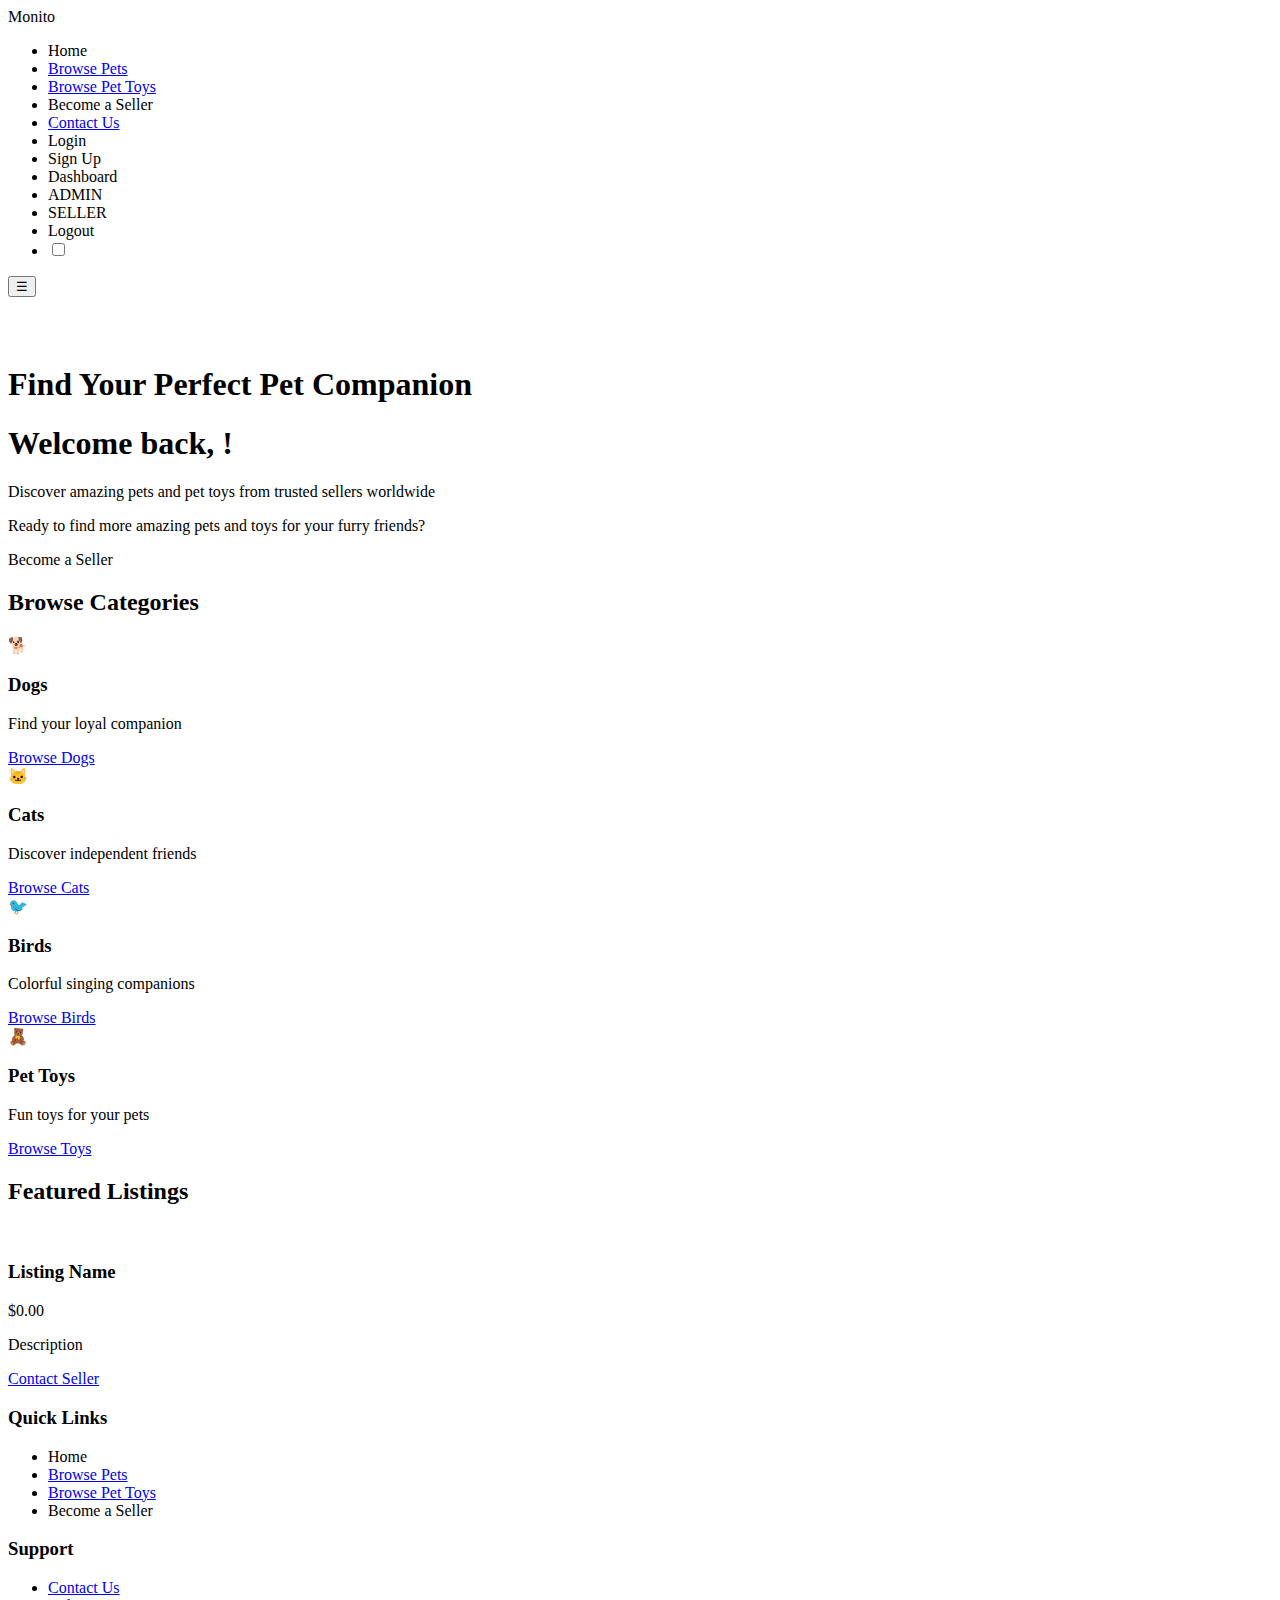
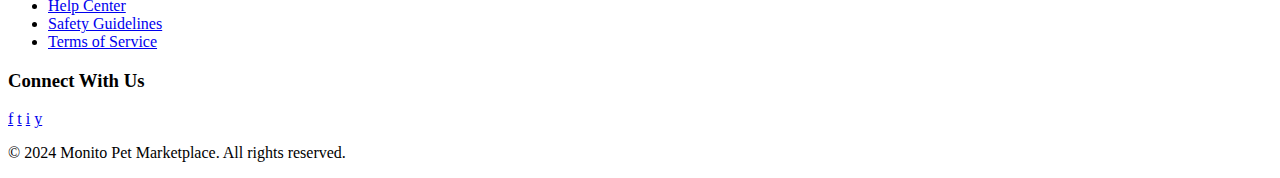
<file: src/main/resources/templates/index.html>
<!DOCTYPE html>
<html lang="en" data-theme="light" xmlns:th="http://www.thymeleaf.org">
<head>
    <meta charset="UTF-8">
    <meta name="viewport" content="width=device-width, initial-scale=1.0">
    <title>Monito - Pet Marketplace</title>
    <link rel="stylesheet" th:href="@{/styles.css}">
</head>
<body>
<header>
    <nav class="container">
        <a th:href="@{/}" class="logo">Monito</a>
        <ul class="nav-links">
            <li><a th:href="@{/}">Home</a></li>
            <li><a href="#">Browse Pets</a></li>
            <li><a href="#">Browse Pet Toys</a></li>
            <li><a th:href="@{/become-seller}">Become a Seller</a></li>
            <li><a href="#">Contact Us</a></li>
            <!-- Show different nav items based on login status -->
            <li th:if="${!isLoggedIn}"><a th:href="@{/login}">Login</a></li>
            <li th:if="${!isLoggedIn}"><a th:href="@{/signup}">Sign Up</a></li>
            <li th:if="${isLoggedIn && isSeller}"><a th:href="@{/dashboard}">Dashboard</a></li>
            <li th:if="${isAdmin}"><span class="admin-badge">ADMIN</span></li>
            <li th:if="${isSeller}"><a th:href="@{/dashboard}" class="seller-badge" style="text-decoration: none;">SELLER</a></li>
            <li th:if="${isLoggedIn}"><a th:href="@{/logout}">Logout</a></li>
            <li>
                <label class="theme-toggle">
                    <input type="checkbox" id="theme-switch">
                    <span class="slider"></span>
                </label>
            </li>
        </ul>
        <button class="mobile-menu-toggle">☰</button>
    </nav>
</header>

<main>
    <!-- Success Message (after login) -->
    <div th:if="${message}" class="alert alert-success" style="background-color: var(--accent-success); color: white; padding: 1rem; border-radius: 8px; margin: 1rem auto; max-width: 1200px; text-align: center;">
        <span th:text="${message}"></span>
    </div>

    <!-- Hero Section -->
    <section class="hero">
        <div class="container">
            <!-- Show different titles based on login status -->
            <h1 th:if="${!isLoggedIn}">Find Your Perfect Pet Companion</h1>
            <h1 th:if="${isLoggedIn}">Welcome back, <span th:text="${userName}"></span>!</h1>

            <p th:if="${!isLoggedIn}">Discover amazing pets and pet toys from trusted sellers worldwide</p>
            <p th:if="${isLoggedIn}">Ready to find more amazing pets and toys for your furry friends?</p>

            <a th:href="@{/become-seller}" class="btn btn-secondary">Become a Seller</a>
        </div>
    </section>

    <!-- Categories Section -->
    <section class="categories">
        <div class="container">
            <h2 class="section-title">Browse Categories</h2>
            <div class="grid grid-4">
                <div class="card category-card">
                    <div class="category-icon">🐕</div>
                    <h3>Dogs</h3>
                    <p>Find your loyal companion</p>
                    <a href="#" class="btn btn-primary">Browse Dogs</a>
                </div>
                <div class="card category-card">
                    <div class="category-icon">🐱</div>
                    <h3>Cats</h3>
                    <p>Discover independent friends</p>
                    <a href="#" class="btn btn-primary">Browse Cats</a>
                </div>
                <div class="card category-card">
                    <div class="category-icon">🐦</div>
                    <h3>Birds</h3>
                    <p>Colorful singing companions</p>
                    <a href="#" class="btn btn-primary">Browse Birds</a>
                </div>
                <div class="card category-card">
                    <div class="category-icon">🧸</div>
                    <h3>Pet Toys</h3>
                    <p>Fun toys for your pets</p>
                    <a href="#" class="btn btn-primary">Browse Toys</a>
                </div>
            </div>
        </div>
    </section>

    <!-- Featured Listings -->
    <section class="featured">
        <div class="container">
            <h2 class="section-title">Featured Listings</h2>
            <div class="grid grid-3">
                <div class="card listing-card" th:each="item : ${listings}">
                    <div class="listing-image" th:if="${item.imagePaths}">
                        <img th:src="${#strings.arraySplit(item.imagePaths, ',')[0]}" th:alt="${item.name}" />
                    </div>
                    <h3 class="listing-title" th:text="${item.name}">Listing Name</h3>
                    <p class="listing-price" th:text="${'$' + #numbers.formatDecimal(item.price, 1, 'COMMA', 2, 'POINT')}">$0.00</p>
                    <p class="listing-description" th:text="${item.description}">Description</p>
                    <a href="#" class="btn btn-primary" th:text="${'Contact: ' + item.contact}">Contact Seller</a>
                </div>
            </div>
        </div>
    </section>
</main>

<footer>
    <div class="container">
        <div class="footer-content">
            <div class="footer-section">
                <h3>Quick Links</h3>
                <ul>
                    <li><a th:href="@{/}">Home</a></li>
                    <li><a href="#">Browse Pets</a></li>
                    <li><a href="#">Browse Pet Toys</a></li>
                    <li><a th:href="@{/become-seller}">Become a Seller</a></li>
                </ul>
            </div>
            <div class="footer-section">
                <h3>Support</h3>
                <ul>
                    <li><a href="#">Contact Us</a></li>
                    <li><a href="#">Help Center</a></li>
                    <li><a href="#">Safety Guidelines</a></li>
                    <li><a href="#">Terms of Service</a></li>
                </ul>
            </div>
            <div class="footer-section">
                <h3>Connect With Us</h3>
                <div class="social-icons">
                    <a href="#" class="social-icon">f</a>
                    <a href="#" class="social-icon">t</a>
                    <a href="#" class="social-icon">i</a>
                    <a href="#" class="social-icon">y</a>
                </div>
            </div>
        </div>
        <div class="footer-bottom">
            <p>&copy; 2024 Monito Pet Marketplace. All rights reserved.</p>
        </div>
    </div>
</footer>

<script>
    // Theme toggle functionality
    const themeSwitch = document.getElementById('theme-switch');
    const htmlElement = document.documentElement;

    themeSwitch.addEventListener('change', function() {
        if (this.checked) {
            htmlElement.setAttribute('data-theme', 'dark');
            localStorage.setItem('theme', 'dark');
        } else {
            htmlElement.setAttribute('data-theme', 'light');
            localStorage.setItem('theme', 'light');
        }
    });

    // Load saved theme
    const savedTheme = localStorage.getItem('theme') || 'light';
    htmlElement.setAttribute('data-theme', savedTheme);
    if (savedTheme === 'dark') {
        themeSwitch.checked = true;
    }
</script>
</body>
</html>
</file>
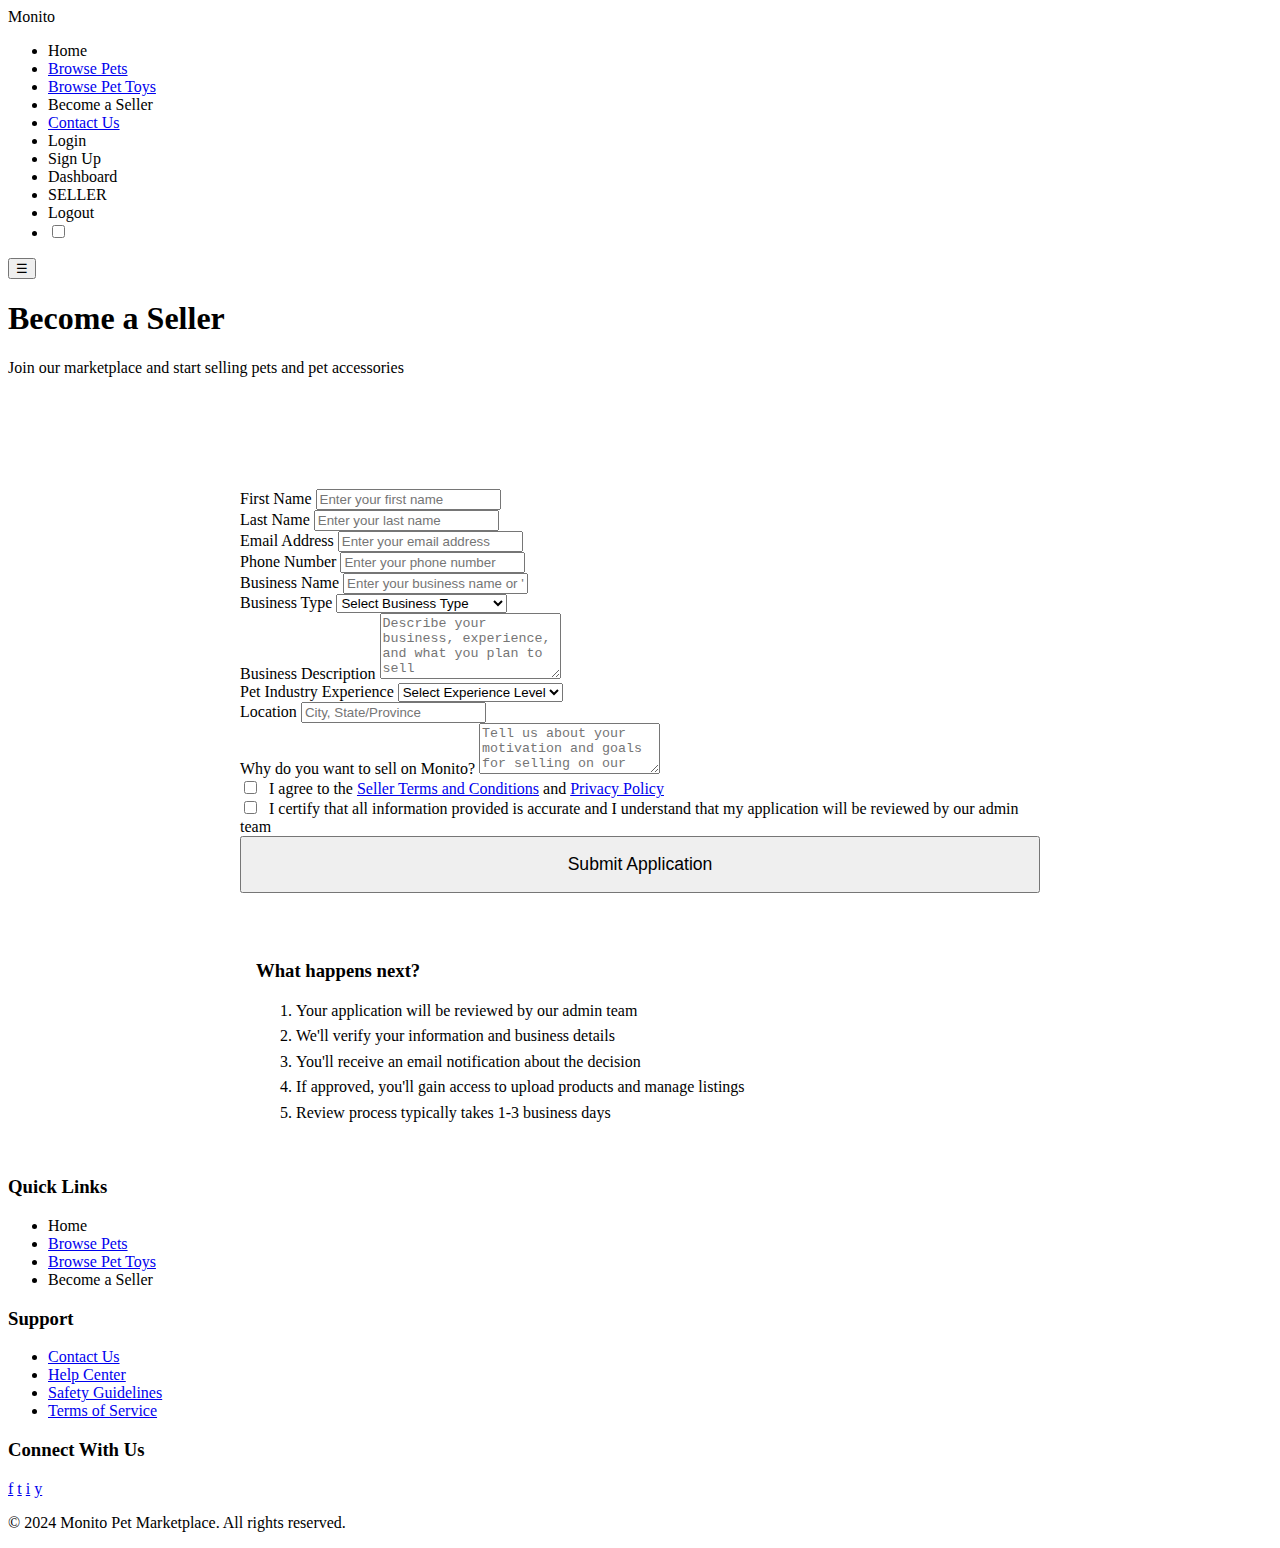
<file: src/main/resources/templates/become-seller.html>
<!DOCTYPE html>
<html lang="en" data-theme="light" xmlns:th="http://www.thymeleaf.org">
<head>
    <meta charset="UTF-8">
    <meta name="viewport" content="width=device-width, initial-scale=1.0">
    <title>Become a Seller - Monito</title>
    <link rel="stylesheet" th:href="@{/styles.css}">
</head>
<body>
<header>
    <nav class="container">
        <a th:href="@{/}" class="logo">Monito</a>
        <ul class="nav-links">
            <li><a th:href="@{/}">Home</a></li>
            <li><a href="#">Browse Pets</a></li>
            <li><a href="#">Browse Pet Toys</a></li>
            <li><a th:href="@{/become-seller}">Become a Seller</a></li>
            <li><a href="#">Contact Us</a></li>
            <li th:if="${!isLoggedIn}"><a th:href="@{/login}">Login</a></li>
            <li th:if="${!isLoggedIn}"><a th:href="@{/signup}">Sign Up</a></li>
            <li th:if="${isLoggedIn && isSeller}"><a th:href="@{/dashboard}">Dashboard</a></li>
            <li th:if="${isSeller}"><a th:href="@{/dashboard}" class="seller-badge" style="text-decoration: none;">SELLER</a></li>
            <li th:if="${isLoggedIn}"><a th:href="@{/logout}">Logout</a></li>
            <li>
                <label class="theme-toggle">
                    <input type="checkbox" id="theme-switch">
                    <span class="slider"></span>
                </label>
            </li>
        </ul>
        <button class="mobile-menu-toggle">☰</button>
    </nav>
</header>

<main>
    <section class="page-header">
        <div class="container">
            <h1 class="page-title">Become a Seller</h1>
            <p class="page-subtitle">Join our marketplace and start selling pets and pet accessories</p>
        </div>
    </section>

    <section class="main-content">
        <div class="container">
            <div class="card" style="max-width: 800px; margin: 0 auto;">

                <!-- Success Message -->
                <div th:if="${success}" class="alert alert-success" style="background-color: var(--accent-primary); color: white; padding: 1rem; border-radius: 8px; margin-bottom: 1rem; text-align: center;">
                    <span th:text="${success}"></span>
                </div>

                <!-- Error Message -->
                <div th:if="${error}" class="alert alert-error" style="background-color: var(--accent-secondary); color: white; padding: 1rem; border-radius: 8px; margin-bottom: 1rem; text-align: center;">
                    <span th:text="${error}"></span>
                </div>

                <form th:action="@{/submit-seller-application}" method="post">
                    <div class="form-group">
                        <label for="firstName">First Name</label>
                        <input type="text" id="firstName" name="firstName" class="form-control" required
                               placeholder="Enter your first name">
                    </div>

                    <div class="form-group">
                        <label for="lastName">Last Name</label>
                        <input type="text" id="lastName" name="lastName" class="form-control" required
                               placeholder="Enter your last name">
                    </div>

                    <div class="form-group">
                        <label for="email">Email Address</label>
                        <input type="email" id="email" name="email" class="form-control" required
                               placeholder="Enter your email address">
                    </div>

                    <div class="form-group">
                        <label for="phone">Phone Number</label>
                        <input type="tel" id="phone" name="phone" class="form-control" required
                               placeholder="Enter your phone number">
                    </div>

                    <div class="form-group">
                        <label for="businessName">Business Name</label>
                        <input type="text" id="businessName" name="businessName" class="form-control" required
                               placeholder="Enter your business name or 'Individual Seller'">
                    </div>

                    <div class="form-group">
                        <label for="businessType">Business Type</label>
                        <select id="businessType" name="businessType" class="form-control" required>
                            <option value="">Select Business Type</option>
                            <option value="individual">Individual Seller</option>
                            <option value="pet_shop">Pet Shop</option>
                            <option value="breeder">Pet Breeder</option>
                            <option value="rescue">Pet Rescue Organization</option>
                            <option value="veterinary">Veterinary Clinic</option>
                            <option value="other">Other</option>
                        </select>
                    </div>

                    <div class="form-group">
                        <label for="businessDescription">Business Description</label>
                        <textarea id="businessDescription" name="businessDescription" class="form-control" rows="4" required
                                  placeholder="Describe your business, experience, and what you plan to sell"></textarea>
                    </div>

                    <div class="form-group">
                        <label for="experience">Pet Industry Experience</label>
                        <select id="experience" name="experience" class="form-control" required>
                            <option value="">Select Experience Level</option>
                            <option value="beginner">Beginner (0-1 years)</option>
                            <option value="intermediate">Intermediate (1-3 years)</option>
                            <option value="experienced">Experienced (3-5 years)</option>
                            <option value="expert">Expert (5+ years)</option>
                        </select>
                    </div>

                    <div class="form-group">
                        <label for="location">Location</label>
                        <input type="text" id="location" name="location" class="form-control" required
                               placeholder="City, State/Province">
                    </div>

                    <div class="form-group">
                        <label for="reasonToSell">Why do you want to sell on Monito?</label>
                        <textarea id="reasonToSell" name="reasonToSell" class="form-control" rows="3" required
                                  placeholder="Tell us about your motivation and goals for selling on our platform"></textarea>
                    </div>

                    <div class="form-group">
                        <label class="checkbox-label">
                            <input type="checkbox" id="terms" name="terms" required style="margin-right: 0.5rem;">
                            <span class="checkmark"></span>
                            I agree to the <a href="#" target="_blank">Seller Terms and Conditions</a> and <a href="#" target="_blank">Privacy Policy</a>
                        </label>
                    </div>

                    <div class="form-group">
                        <label class="checkbox-label">
                            <input type="checkbox" id="verification" name="verification" required style="margin-right: 0.5rem;">
                            <span class="checkmark"></span>
                            I certify that all information provided is accurate and I understand that my application will be reviewed by our admin team
                        </label>
                    </div>

                    <button type="submit" class="btn btn-success" style="width: 100%; padding: 1rem; font-size: 1.1rem;">
                        Submit Application
                    </button>
                </form>

                <div style="margin-top: 2rem; padding: 1rem; background-color: var(--bg-secondary); border-radius: 8px;">
                    <h3 style="margin-bottom: 1rem; color: var(--text-primary);">What happens next?</h3>
                    <ol style="color: var(--text-secondary); line-height: 1.6;">
                        <li>Your application will be reviewed by our admin team</li>
                        <li>We'll verify your information and business details</li>
                        <li>You'll receive an email notification about the decision</li>
                        <li>If approved, you'll gain access to upload products and manage listings</li>
                        <li>Review process typically takes 1-3 business days</li>
                    </ol>
                </div>
            </div>
        </div>
    </section>
</main>

<footer>
    <div class="container">
        <div class="footer-content">
            <div class="footer-section">
                <h3>Quick Links</h3>
                <ul>
                    <li><a th:href="@{/}">Home</a></li>
                    <li><a href="#">Browse Pets</a></li>
                    <li><a href="#">Browse Pet Toys</a></li>
                    <li><a th:href="@{/become-seller}">Become a Seller</a></li>
                </ul>
            </div>
            <div class="footer-section">
                <h3>Support</h3>
                <ul>
                    <li><a href="#">Contact Us</a></li>
                    <li><a href="#">Help Center</a></li>
                    <li><a href="#">Safety Guidelines</a></li>
                    <li><a href="#">Terms of Service</a></li>
                </ul>
            </div>
            <div class="footer-section">
                <h3>Connect With Us</h3>
                <div class="social-icons">
                    <a href="#" class="social-icon">f</a>
                    <a href="#" class="social-icon">t</a>
                    <a href="#" class="social-icon">i</a>
                    <a href="#" class="social-icon">y</a>
                </div>
            </div>
        </div>
        <div class="footer-bottom">
            <p>&copy; 2024 Monito Pet Marketplace. All rights reserved.</p>
        </div>
    </div>
</footer>

<script>
    // Theme toggle functionality
    const themeSwitch = document.getElementById('theme-switch');
    const htmlElement = document.documentElement;

    themeSwitch.addEventListener('change', function() {
        if (this.checked) {
            htmlElement.setAttribute('data-theme', 'dark');
            localStorage.setItem('theme', 'dark');
        } else {
            htmlElement.setAttribute('data-theme', 'light');
            localStorage.setItem('theme', 'light');
        }
    });

    // Load saved theme
    const savedTheme = localStorage.getItem('theme') || 'light';
    htmlElement.setAttribute('data-theme', savedTheme);
    if (savedTheme === 'dark') {
        themeSwitch.checked = true;
    }
</script>
</body>
</html>
</file>
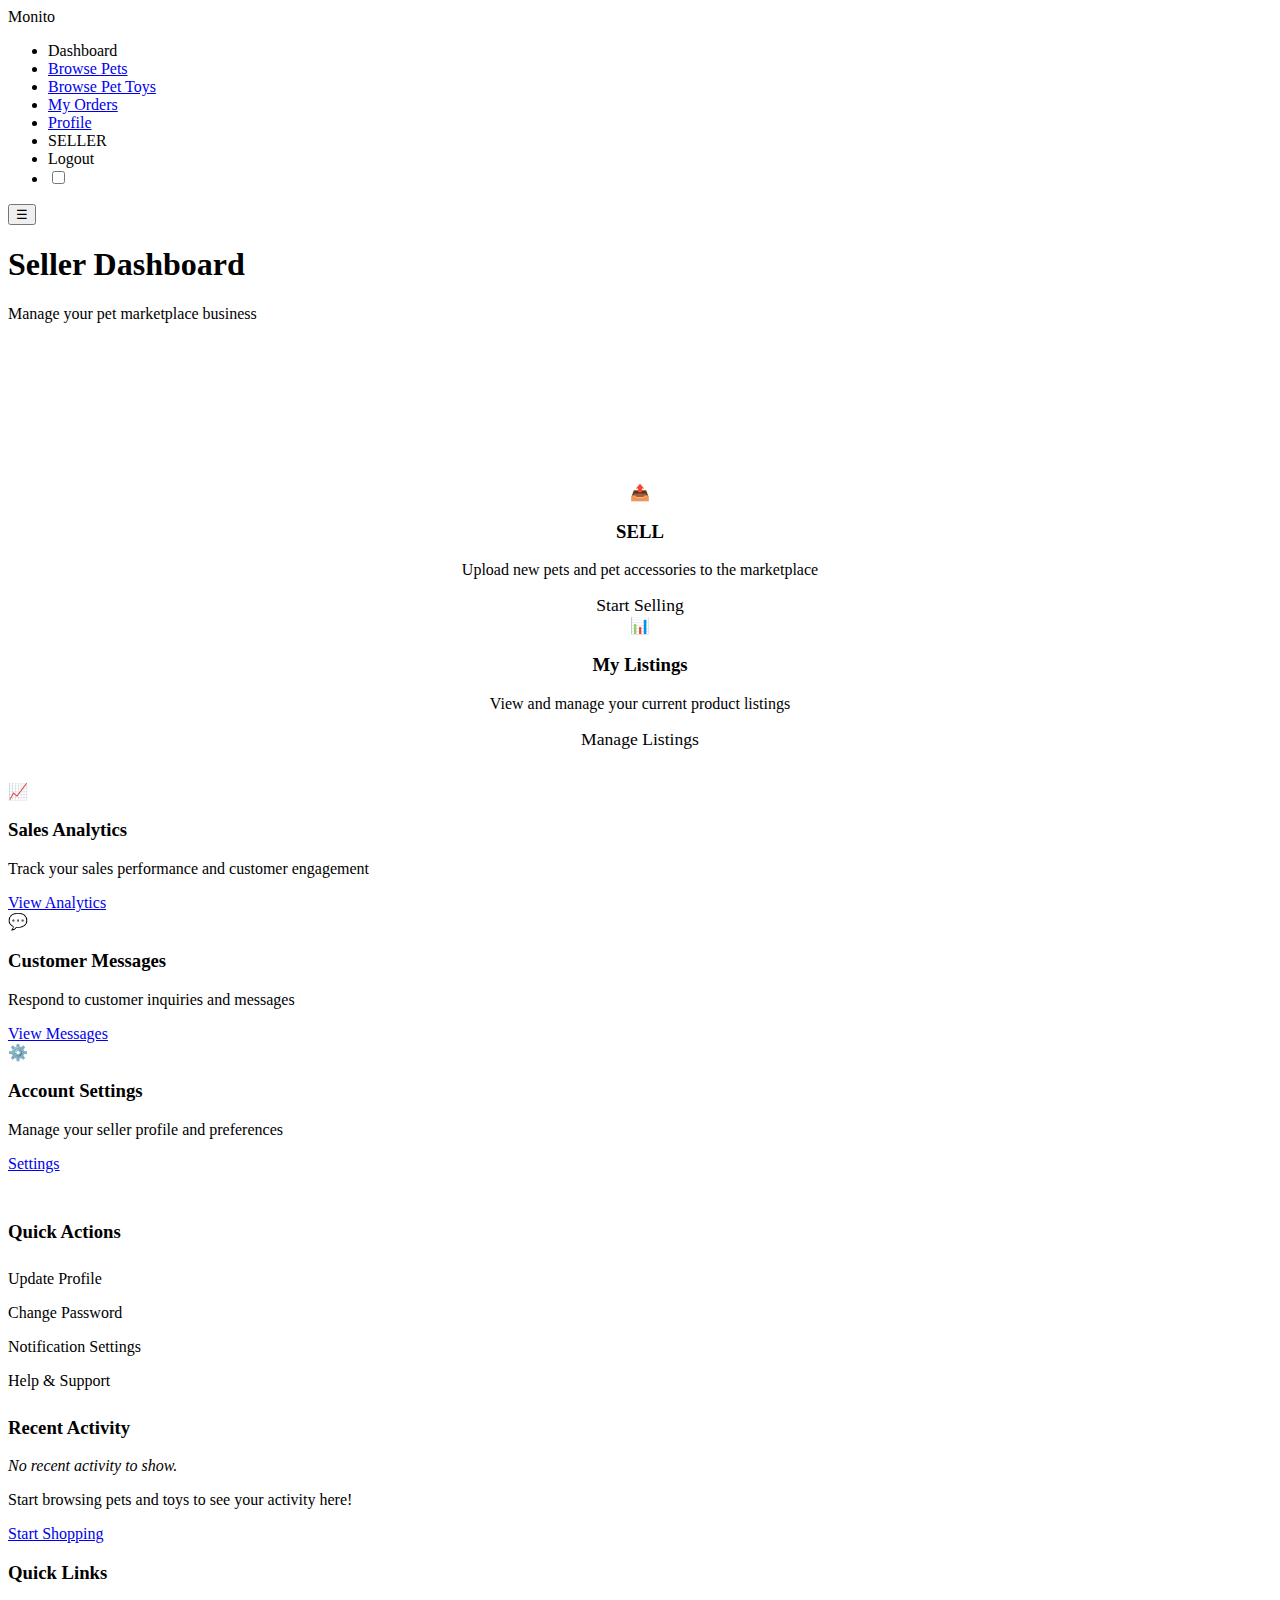
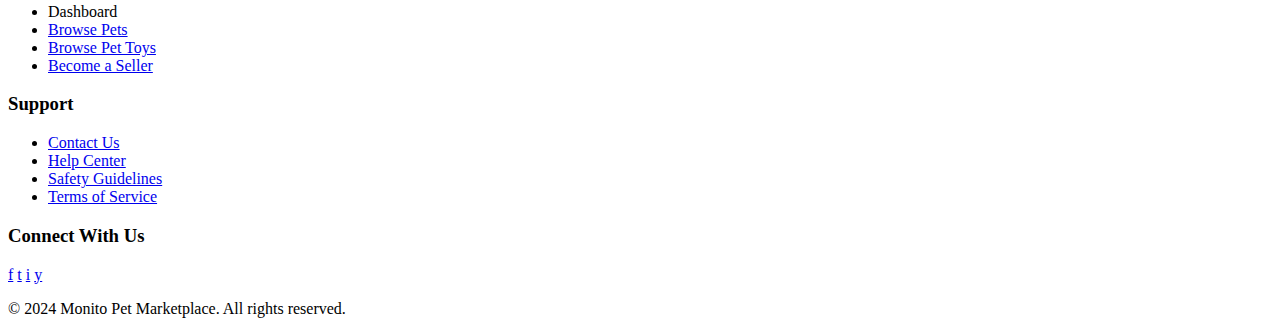
<file: src/main/resources/templates/dashboard.html>
<!DOCTYPE html>
<html lang="en" data-theme="light" xmlns:th="http://www.thymeleaf.org">
<head>
    <meta charset="UTF-8">
    <meta name="viewport" content="width=device-width, initial-scale=1.0">
    <title>Dashboard - Monito</title>
  <link rel="stylesheet" th:href="@{/styles.css}">
</head>
<body>
<header>
    <nav class="container">
        <a th:href="@{/dashboard}" class="logo">Monito</a>
        <ul class="nav-links">
            <li><a th:href="@{/dashboard}">Dashboard</a></li>
            <li><a href="#">Browse Pets</a></li>
            <li><a href="#">Browse Pet Toys</a></li>
            <li><a href="#">My Orders</a></li>
            <li><a href="#">Profile</a></li>
            <li><span class="seller-badge">SELLER</span></li>
            <li><a th:href="@{/logout}">Logout</a></li>
            <li>
                <label class="theme-toggle">
                    <input type="checkbox" id="theme-switch">
                    <span class="slider"></span>
                </label>
            </li>
        </ul>
        <button class="mobile-menu-toggle">☰</button>
    </nav>
</header>

<main>
    <section class="page-header">
        <div class="container">
            <h1 class="page-title">Seller Dashboard</h1>
            <p class="page-subtitle">Manage your pet marketplace business</p>
        </div>
    </section>

    <section class="main-content">
        <div class="container">
            <!-- Success Message -->
            <div th:if="${message}" class="alert alert-success"
                 style="background-color: var(--accent-success); color: white; padding: 1rem; border-radius: 8px; margin-bottom: 2rem; text-align: center;">
                <span th:text="${message}"></span>
            </div>

            <!-- Seller Status Confirmation -->
            <div class="card" style="margin-bottom: 2rem; background: linear-gradient(135deg, var(--accent-success), #2ecc71); color: white;">
                <div style="display: flex; align-items: center; gap: 1rem;">
                    <div class="category-icon" style="background-color: rgba(255,255,255,0.2); color: white;">✓</div>
                    <div>
                        <h3 style="margin: 0; color: white;">Approved Seller</h3>
                        <p style="margin: 0.5rem 0 0 0; opacity: 0.9;">You have full access to the seller dashboard and can upload products to the marketplace.</p>
                    </div>
                </div>
            </div>

            <!-- Main Seller Actions -->
            <div class="grid grid-2" style="margin-bottom: 2rem;">
                <div class="card" style="text-align: center; border: 2px solid var(--accent-primary);">
                    <div class="category-icon" style="background-color: var(--accent-primary); color: white; margin: 0 auto 1rem;">📤</div>
                    <h3>SELL</h3>
                    <p>Upload new pets and pet accessories to the marketplace</p>
                    <a th:href="@{/seller-upload}" class="btn btn-primary" style="width: 100%; padding: 1rem; font-size: 1.1rem;">Start Selling</a>
                </div>

                <div class="card" style="text-align: center;">
                    <div class="category-icon" style="background-color: var(--accent-warning); color: white; margin: 0 auto 1rem;">📊</div>
                    <h3>My Listings</h3>
                    <p>View and manage your current product listings</p>
                    <a th:href="@{/seller/manage}" class="btn btn-secondary" style="width: 100%; padding: 1rem; font-size: 1.1rem;">Manage Listings</a>
                </div>
            </div>

            <!-- Additional Seller Tools -->
            <div class="grid grid-3">
                <div class="card">
                    <div class="category-icon">📈</div>
                    <h3>Sales Analytics</h3>
                    <p>Track your sales performance and customer engagement</p>
                    <a href="#" class="btn btn-primary">View Analytics</a>
                </div>

                <div class="card">
                    <div class="category-icon">💬</div>
                    <h3>Customer Messages</h3>
                    <p>Respond to customer inquiries and messages</p>
                    <a href="#" class="btn btn-primary">View Messages</a>
                </div>

                <div class="card">
                    <div class="category-icon">⚙️</div>
                    <h3>Account Settings</h3>
                    <p>Manage your seller profile and preferences</p>
                    <a href="#" class="btn btn-primary">Settings</a>
                </div>
            </div>

            <div class="grid grid-2" style="margin-top: 3rem;">
                <div class="card">
                    <h3>Quick Actions</h3>
                    <ul style="list-style: none; padding: 0;">
                        <li style="padding: 0.5rem 0; border-bottom: 1px solid var(--border-color);">
                            <a href="#" style="text-decoration: none; color: var(--text-primary);">Update Profile</a>
                        </li>
                        <li style="padding: 0.5rem 0; border-bottom: 1px solid var(--border-color);">
                            <a href="#" style="text-decoration: none; color: var(--text-primary);">Change Password</a>
                        </li>
                        <li style="padding: 0.5rem 0; border-bottom: 1px solid var(--border-color);">
                            <a href="#" style="text-decoration: none; color: var(--text-primary);">Notification
                                Settings</a>
                        </li>
                        <li style="padding: 0.5rem 0;">
                            <a href="#" style="text-decoration: none; color: var(--text-primary);">Help & Support</a>
                        </li>
                    </ul>
                </div>

                <div class="card">
                    <h3>Recent Activity</h3>
                    <p style="color: var(--text-secondary); font-style: italic;">No recent activity to show.</p>
                    <p>Start browsing pets and toys to see your activity here!</p>
                    <a href="#" class="btn btn-secondary">Start Shopping</a>
                </div>
            </div>
        </div>
    </section>
</main>

<footer>
    <div class="container">
        <div class="footer-content">
            <div class="footer-section">
                <h3>Quick Links</h3>
                <ul>
                    <li><a th:href="@{/dashboard}">Dashboard</a></li>
                    <li><a href="#">Browse Pets</a></li>
                    <li><a href="#">Browse Pet Toys</a></li>
                    <li><a href="#">Become a Seller</a></li>
                </ul>
            </div>
            <div class="footer-section">
                <h3>Support</h3>
                <ul>
                    <li><a href="#">Contact Us</a></li>
                    <li><a href="#">Help Center</a></li>
                    <li><a href="#">Safety Guidelines</a></li>
                    <li><a href="#">Terms of Service</a></li>
                </ul>
            </div>
            <div class="footer-section">
                <h3>Connect With Us</h3>
                <div class="social-icons">
                    <a href="#" class="social-icon">f</a>
                    <a href="#" class="social-icon">t</a>
                    <a href="#" class="social-icon">i</a>
                    <a href="#" class="social-icon">y</a>
                </div>
            </div>
        </div>
        <div class="footer-bottom">
            <p>&copy; 2024 Monito Pet Marketplace. All rights reserved.</p>
        </div>
    </div>
</footer>

<script>
    // Theme toggle functionality
    const themeSwitch = document.getElementById('theme-switch');
    const htmlElement = document.documentElement;

    themeSwitch.addEventListener('change', function () {
        if (this.checked) {
            htmlElement.setAttribute('data-theme', 'dark');
            localStorage.setItem('theme', 'dark');
        } else {
            htmlElement.setAttribute('data-theme', 'light');
            localStorage.setItem('theme', 'light');
        }
    });

    // Load saved theme
    const savedTheme = localStorage.getItem('theme') || 'light';
    htmlElement.setAttribute('data-theme', savedTheme);
    if (savedTheme === 'dark') {
        themeSwitch.checked = true;
    }
</script>
</body>
</html>
</file>
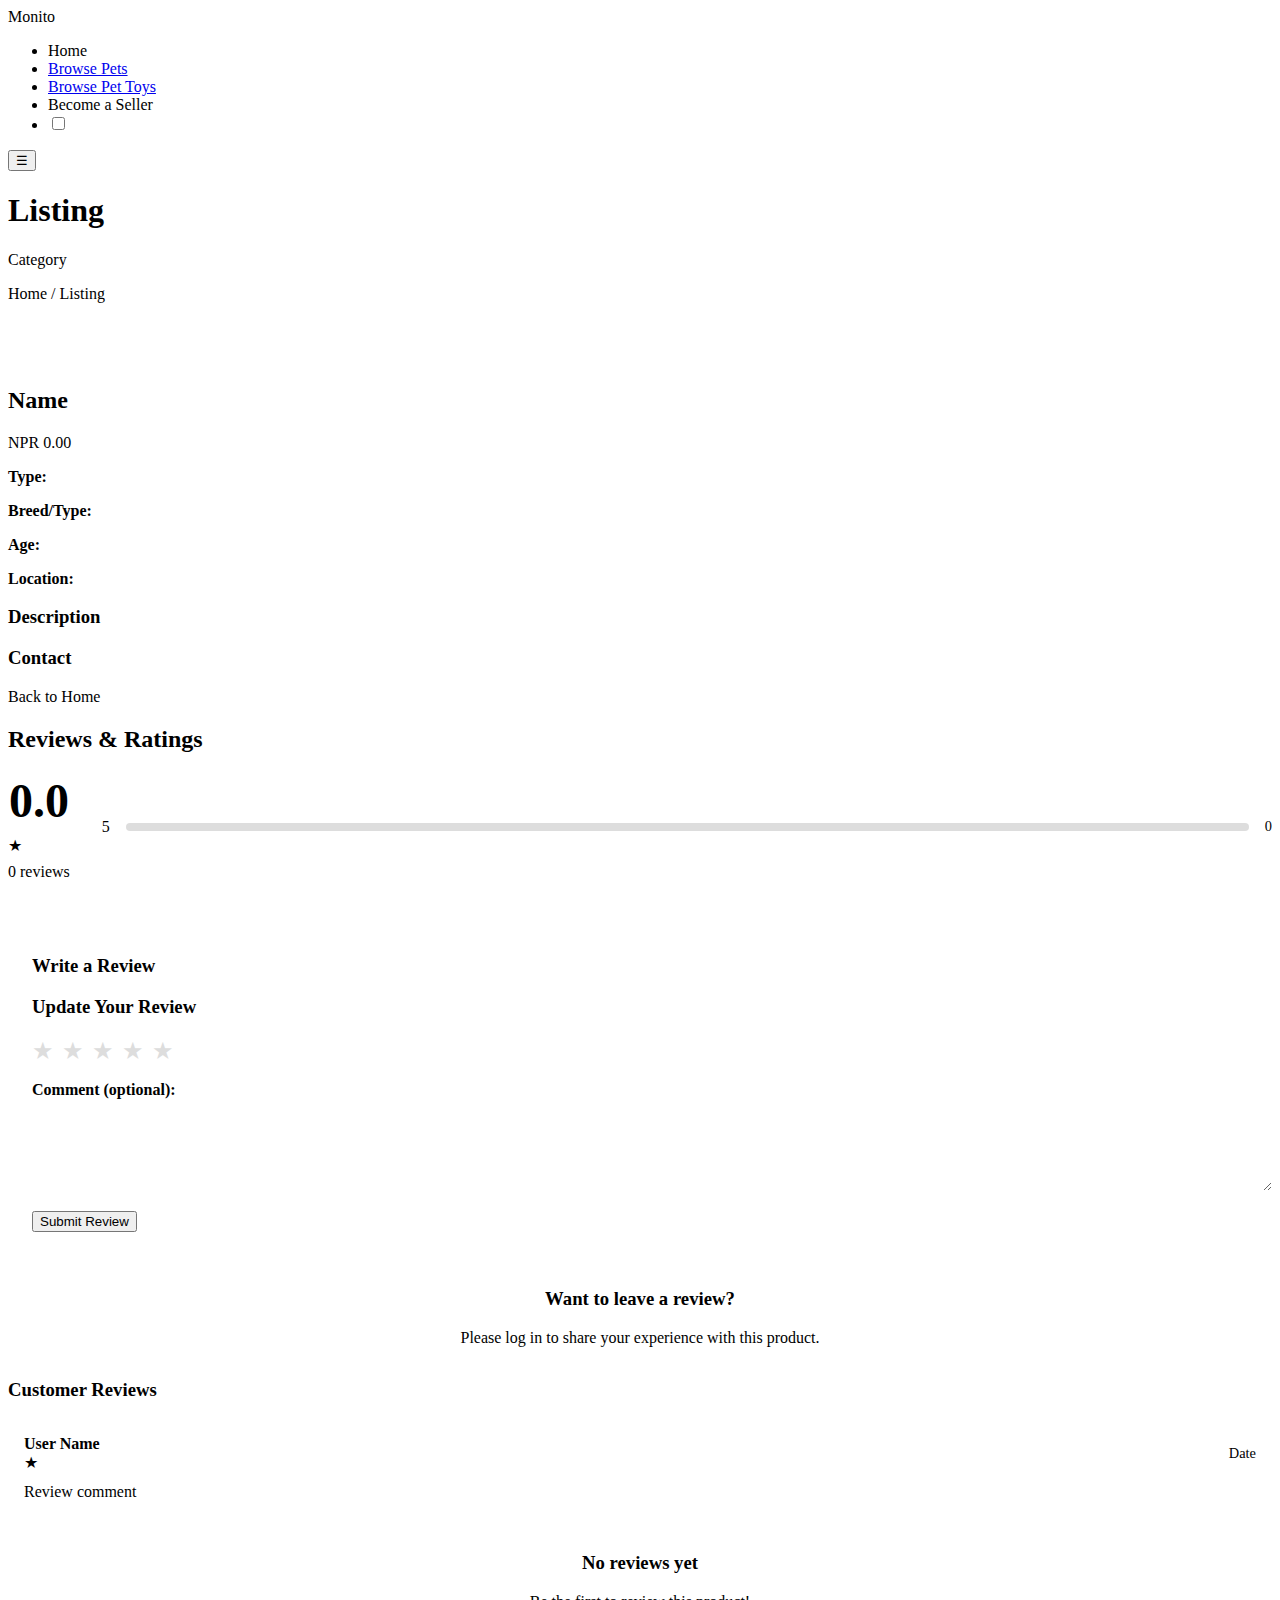
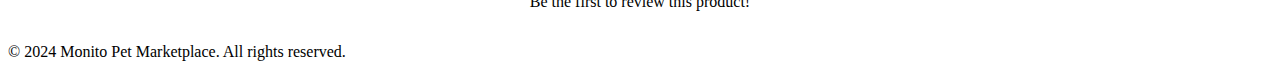
<file: src/main/resources/templates/listing-detail.html>
<!DOCTYPE html>
<html lang="en" data-theme="light" xmlns:th="http://www.thymeleaf.org">
<head>
    <meta charset="UTF-8">
    <meta name="viewport" content="width=device-width, initial-scale=1.0">
    <title th:text="${listing.name}">Listing</title>
    <link rel="stylesheet" th:href="@{/styles.css}">
    <style>
        .detail-gallery { display: grid; grid-template-columns: repeat(4, 1fr); gap: 0.75rem; }
        .detail-hero { grid-column: 1 / -1; position: relative; }
        .detail-hero img, .detail-gallery img { width: 100%; height: auto; border-radius: 8px; }
        
        .image-container { position: relative; display: inline-block; }
        .download-btn { 
            position: absolute; 
            top: 8px; 
            right: 8px; 
            background: rgba(0, 0, 0, 0.7); 
            color: white; 
            border: none; 
            border-radius: 4px; 
            padding: 6px 10px; 
            font-size: 12px; 
            cursor: pointer; 
            opacity: 0; 
            transition: opacity 0.3s ease;
            z-index: 10;
        }
        .image-container:hover .download-btn { opacity: 1; }
        .download-btn:hover { background: rgba(0, 0, 0, 0.9); }
        
        .rating-stars { display: flex; gap: 0.25rem; margin: 0.5rem 0; }
        .star { color: #ffd700; font-size: 1.2rem; }
        .star.empty { color: #ddd; }
        
        .review-form { background: var(--card-bg); padding: 1.5rem; border-radius: 8px; margin: 2rem 0; }
        .review-item { background: var(--card-bg); padding: 1rem; border-radius: 8px; margin: 1rem 0; border-left: 4px solid var(--accent-primary); }
        .review-header { display: flex; justify-content: space-between; align-items: center; margin-bottom: 0.5rem; }
        .review-rating { display: flex; gap: 0.25rem; }
        .review-date { color: var(--text-secondary); font-size: 0.9rem; }
        .review-comment { margin-top: 0.5rem; line-height: 1.5; }
        
        .rating-input { display: flex; gap: 0.5rem; margin: 1rem 0; }
        .rating-input input[type="radio"] { display: none; }
        .rating-input label { cursor: pointer; font-size: 1.5rem; color: #ddd; transition: color 0.2s; }
        .rating-input label:hover, .rating-input label:hover ~ label { color: #ffd700; }
        .rating-input input[type="radio"]:checked ~ label { color: #ffd700; }
    </style>
    </head>
<body>
<header>
    <nav class="container">
        <a th:href="@{/}" class="logo">Monito</a>
        <ul class="nav-links">
            <li><a th:href="@{/}">Home</a></li>
            <li><a href="#">Browse Pets</a></li>
            <li><a href="#">Browse Pet Toys</a></li>
            <li><a th:href="@{/become-seller}">Become a Seller</a></li>
            <li>
                <label class="theme-toggle">
                    <input type="checkbox" id="theme-switch">
                    <span class="slider"></span>
                </label>
            </li>
        </ul>
        <button class="mobile-menu-toggle">☰</button>
    </nav>
</header>

<main>
    <section class="page-header">
        <div class="container">
            <h1 class="page-title" th:text="${listing.name}">Listing</h1>
            <p class="page-subtitle" th:text="${listing.category}">Category</p>
            <p style="margin-top:0.5rem;">
                <a th:href="@{/}" style="text-decoration:none;">Home</a> /
                <a th:href="@{'/listing/' + ${listing.id}}" style="text-decoration:none;" th:text="${listing.name}">Listing</a>
            </p>
        </div>
    </section>

    <section class="main-content">
        <div class="container">
            <div class="grid grid-2">
                <div>
                    <div class="detail-gallery">
                        <div class="detail-hero" th:if="${listing.imagePaths}">
                            <div class="image-container">
                                <img th:src="${#strings.arraySplit(listing.imagePaths, ',')[0]}" th:alt="${listing.name}">
                                <button class="download-btn" th:onclick="'downloadImage(' + ${listing.id} + ', 0)'" title="Download Image">
                                    📥 Download
                                </button>
                            </div>
                        </div>
                        <div th:each="img, iStat : ${#strings.arraySplit(listing.imagePaths, ',')}">
                            <div th:if="${iStat.index > 0}" class="image-container">
                                <img th:src="${img}" th:alt="${listing.name}">
                                <button class="download-btn" th:onclick="'downloadImage(' + ${listing.id} + ', ' + ${iStat.index} + ')'" title="Download Image">
                                    📥 Download
                                </button>
                            </div>
                        </div>
                    </div>
                </div>
                <div>
                    <div class="card">
                        <h2 th:text="${listing.name}">Name</h2>
                        <p class="listing-price" th:text="${'NPR ' + #numbers.formatDecimal(listing.price, 1, 'COMMA', 2, 'POINT')}">NPR 0.00</p>
                        <p><strong>Type:</strong> <span th:text="${listing.listingType}"></span></p>
                        <p><strong>Breed/Type:</strong> <span th:text="${listing.breed}"></span></p>
                        <p><strong>Age:</strong> <span th:text="${listing.age}"></span></p>
                        <p><strong>Location:</strong> <span th:text="${listing.location}"></span></p>
                        <div style="margin-top: 1rem;">
                            <h3>Description</h3>
                            <p th:text="${listing.description}"></p>
                        </div>
                        <div style="margin-top: 1rem;">
                            <h3>Contact</h3>
                            <p th:text="${listing.contact}"></p>
                        </div>
                        <div style="margin-top: 1rem; display: flex; gap: 0.5rem;">
                            <a th:href="@{/}" class="btn btn-secondary">Back to Home</a>
                        </div>
                    </div>
                </div>
            </div>
        </div>
    </section>

    <!-- Reviews Section -->
    <section class="main-content">
        <div class="container">
            <h2>Reviews & Ratings</h2>
            
            <!-- Overall Rating Summary -->
            <div class="card" style="margin-bottom: 2rem;">
                <div style="display: flex; align-items: center; gap: 2rem; flex-wrap: wrap;">
                    <div style="text-align: center;">
                        <div style="font-size: 3rem; font-weight: bold; color: var(--accent-primary);" th:text="${#numbers.formatDecimal(averageRating, 1, 2)}">0.0</div>
                        <div class="rating-stars">
                            <span th:each="i : ${#numbers.sequence(1, 5)}" 
                                  th:class="${i <= (averageRating != null ? averageRating : 0)} ? 'star' : 'star empty'">★</span>
                        </div>
                        <div style="color: var(--text-secondary);" th:text="${totalReviews} + ' review(s)'">0 reviews</div>
                    </div>
                    <div style="flex: 1;">
                        <div th:each="rating : ${#numbers.sequence(5, 1, -1)}" style="display: flex; align-items: center; gap: 1rem; margin: 0.5rem 0;">
                            <span th:text="${rating}">5</span>
                            <div style="flex: 1; height: 8px; background: #ddd; border-radius: 4px;">
                                <div style="height: 100%; background: var(--accent-primary); border-radius: 4px; width: 0%;"></div>
                            </div>
                            <span style="color: var(--text-secondary); font-size: 0.9rem;">0</span>
                        </div>
                    </div>
                </div>
            </div>

            <!-- Review Form (only for logged-in users) -->
            <div th:if="${isLoggedIn}" class="review-form">
                <h3 th:if="${userReview == null}">Write a Review</h3>
                <h3 th:if="${userReview != null}">Update Your Review</h3>
                
                <form th:action="@{'/listing/' + ${listing.id} + '/review'}" method="post">
                    <div class="rating-input">
                        <input type="radio" id="star5" name="rating" value="5" th:checked="${userReview != null && userReview.rating == 5}">
                        <label for="star5">★</label>
                        <input type="radio" id="star4" name="rating" value="4" th:checked="${userReview != null && userReview.rating == 4}">
                        <label for="star4">★</label>
                        <input type="radio" id="star3" name="rating" value="3" th:checked="${userReview != null && userReview.rating == 3}">
                        <label for="star3">★</label>
                        <input type="radio" id="star2" name="rating" value="2" th:checked="${userReview != null && userReview.rating == 2}">
                        <label for="star2">★</label>
                        <input type="radio" id="star1" name="rating" value="1" th:checked="${userReview != null && userReview.rating == 1}">
                        <label for="star1">★</label>
                    </div>
                    
                    <div style="margin: 1rem 0;">
                        <label for="comment" style="display: block; margin-bottom: 0.5rem; font-weight: bold;">Comment (optional):</label>
                        <textarea id="comment" name="comment" rows="4" style="width: 100%; padding: 0.75rem; border: 1px solid var(--border-color); border-radius: 4px; resize: vertical;" 
                                  th:placeholder="'Share your experience with this ' + ${listing.name} + '...'" 
                                  th:text="${userReview != null ? userReview.comment : ''}"></textarea>
                    </div>
                    
                    <button type="submit" class="btn btn-primary" th:text="${userReview != null ? 'Update Review' : 'Submit Review'}">Submit Review</button>
                </form>
            </div>

            <!-- Login prompt for non-logged-in users -->
            <div th:if="${!isLoggedIn}" class="card" style="text-align: center; margin: 2rem 0;">
                <h3>Want to leave a review?</h3>
                <p>Please <a th:href="@{/login}" style="color: var(--accent-primary);">log in</a> to share your experience with this product.</p>
            </div>

            <!-- Reviews List -->
            <div th:if="${reviews != null && !reviews.isEmpty()}">
                <h3>Customer Reviews</h3>
                <div th:each="review : ${reviews}" class="review-item">
                    <div class="review-header">
                        <div>
                            <strong th:text="${review.userName}">User Name</strong>
                            <div class="review-rating">
                                <span th:each="i : ${#numbers.sequence(1, 5)}" 
                                      th:class="${i <= (review.rating != null ? review.rating : 0)} ? 'star' : 'star empty'">★</span>
                            </div>
                        </div>
                        <div class="review-date" th:text="${review.createdAt != null ? #temporals.format(review.createdAt, 'MMM dd, yyyy') : 'Recently'}">Date</div>
                    </div>
                    <div th:if="${review.comment != null && !review.comment.isEmpty()}" 
                         class="review-comment" th:text="${review.comment}">Review comment</div>
                </div>
            </div>

            <!-- No reviews message -->
            <div th:if="${reviews == null || reviews.isEmpty()}" class="card" style="text-align: center; margin: 2rem 0;">
                <h3>No reviews yet</h3>
                <p>Be the first to review this product!</p>
            </div>
        </div>
    </section>
</main>

<footer>
    <div class="container">
        <div class="footer-bottom">
            <p>&copy; 2024 Monito Pet Marketplace. All rights reserved.</p>
        </div>
    </div>
</footer>

</body>
<script>
    const themeSwitch = document.getElementById('theme-switch');
    const htmlElement = document.documentElement;
    if (themeSwitch) {
        themeSwitch.addEventListener('change', function() {
            if (this.checked) {
                htmlElement.setAttribute('data-theme', 'dark');
                localStorage.setItem('theme', 'dark');
            } else {
                htmlElement.setAttribute('data-theme', 'light');
                localStorage.setItem('theme', 'light');
            }
        });

        const savedTheme = localStorage.getItem('theme') || 'light';
        htmlElement.setAttribute('data-theme', savedTheme);
        if (savedTheme === 'dark') {
            themeSwitch.checked = true;
        }
    }

    // Star rating interaction
    document.addEventListener('DOMContentLoaded', function() {
        const ratingInputs = document.querySelectorAll('.rating-input input[type="radio"]');
        const ratingLabels = document.querySelectorAll('.rating-input label');
        
        ratingLabels.forEach((label, index) => {
            label.addEventListener('mouseenter', function() {
                // Highlight stars on hover
                for (let i = 0; i <= index; i++) {
                    ratingLabels[i].style.color = '#ffd700';
                }
            });
        });
        
        document.querySelector('.rating-input').addEventListener('mouseleave', function() {
            // Reset to selected rating on mouse leave
            const checkedInput = document.querySelector('.rating-input input[type="radio"]:checked');
            if (checkedInput) {
                const checkedIndex = Array.from(ratingInputs).indexOf(checkedInput);
                ratingLabels.forEach((label, index) => {
                    label.style.color = index <= checkedIndex ? '#ffd700' : '#ddd';
                });
            } else {
                ratingLabels.forEach(label => {
                    label.style.color = '#ddd';
                });
            }
        });
        
        ratingInputs.forEach((input, index) => {
            input.addEventListener('change', function() {
                // Update star colors when rating is selected
                ratingLabels.forEach((label, i) => {
                    label.style.color = i <= index ? '#ffd700' : '#ddd';
                });
            });
        });
    });

    // Download image function
    function downloadImage(listingId, imageIndex) {
        const downloadUrl = `/download-image/${listingId}/${imageIndex}`;
        
        // Create a temporary link element and trigger download
        const link = document.createElement('a');
        link.href = downloadUrl;
        link.download = ''; // Let the server determine the filename
        document.body.appendChild(link);
        link.click();
        document.body.removeChild(link);
    }
</script>
</html>
</file>
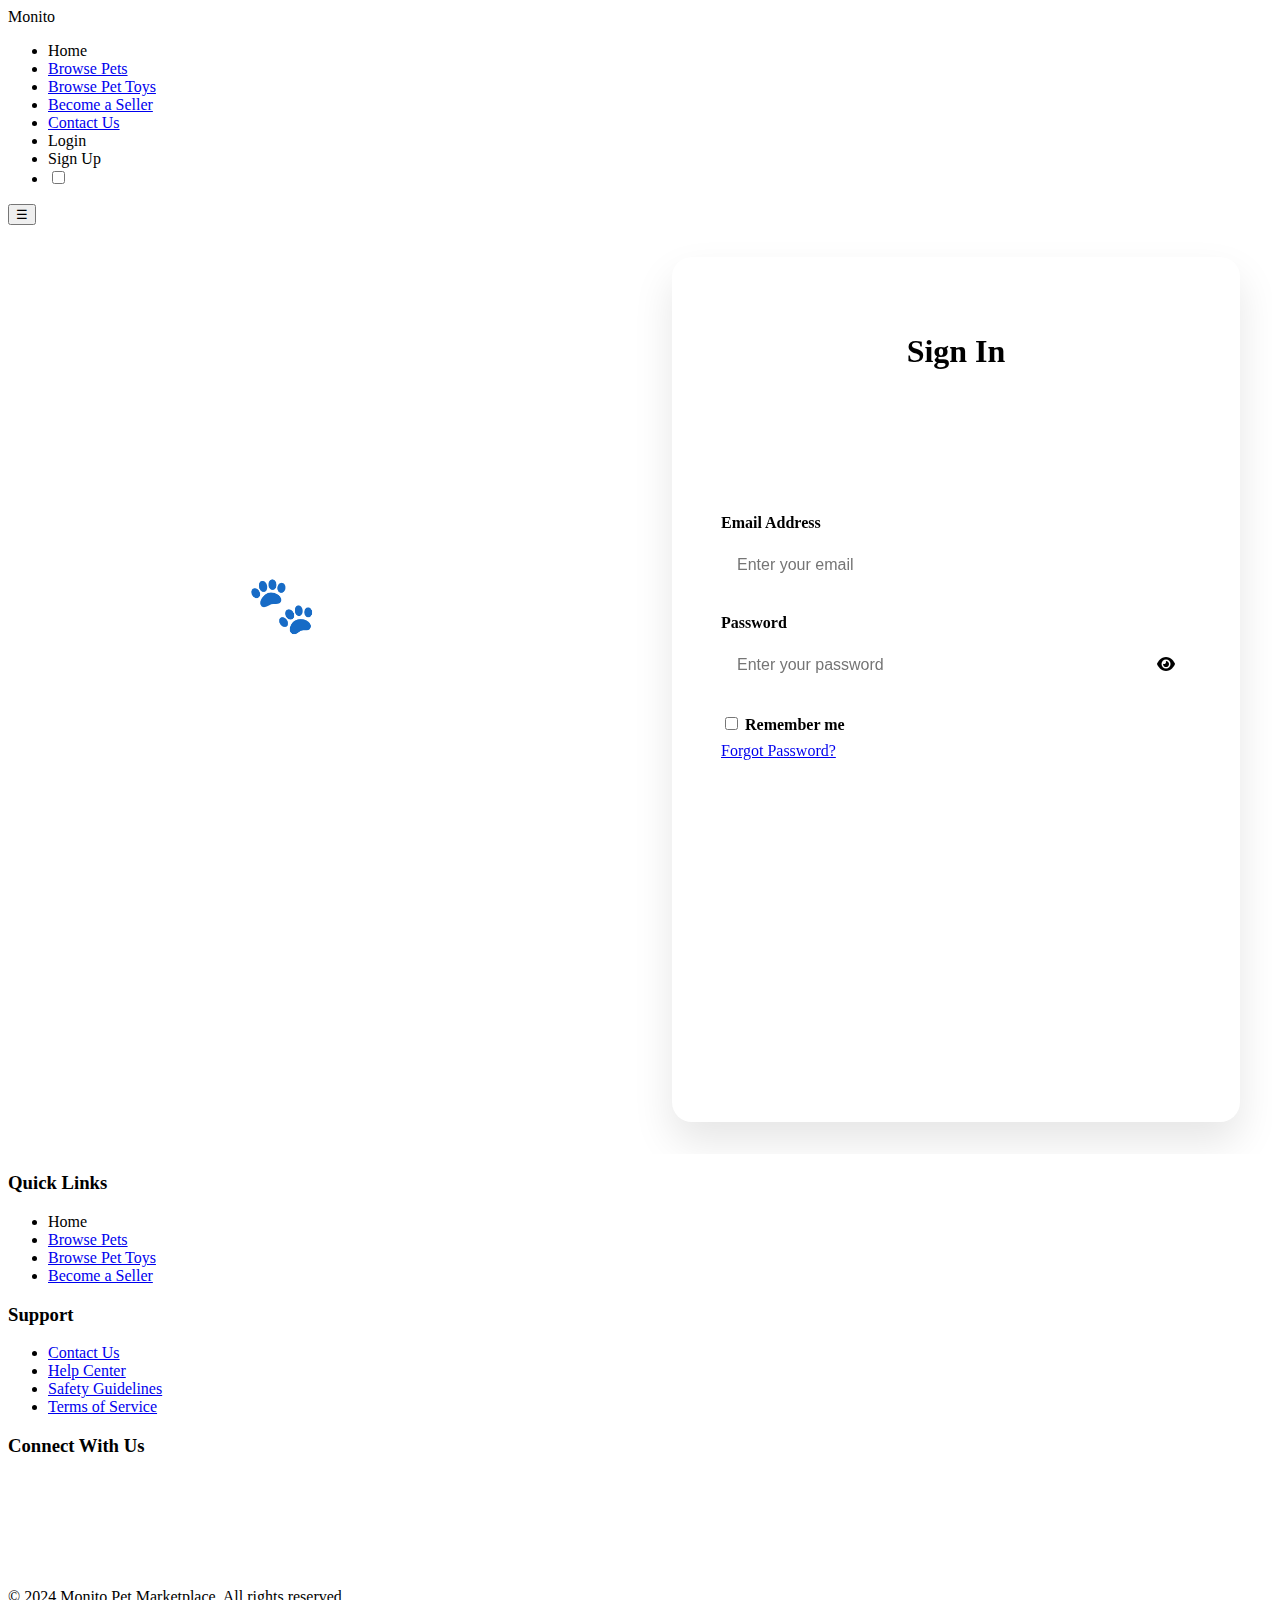
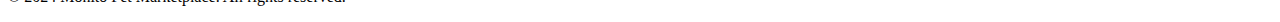
<file: src/main/resources/templates/login.html>
<!DOCTYPE html>
<html lang="en" data-theme="light" xmlns:th="http://www.thymeleaf.org">
<head>
  <meta charset="UTF-8">
  <meta name="viewport" content="width=device-width, initial-scale=1.0">
  <title>Login - Monito</title>
  <link rel="stylesheet" th:href="@{/styles.css}">
  <link rel="stylesheet" href="https://cdnjs.cloudflare.com/ajax/libs/font-awesome/6.0.0/css/all.min.css">
  <style>
    /* Enhanced Login Page Styles */
    .login-hero {
      background: linear-gradient(135deg, var(--accent-primary) 0%, #667eea 100%);
      min-height: 100vh;
      display: flex;
      align-items: center;
      position: relative;
      overflow: hidden;
    }
    
    .login-hero::before {
      content: '';
      position: absolute;
      top: 0;
      left: 0;
      right: 0;
      bottom: 0;
      background: url('data:image/svg+xml,<svg xmlns="http://www.w3.org/2000/svg" viewBox="0 0 100 100"><defs><pattern id="paw" x="0" y="0" width="20" height="20" patternUnits="userSpaceOnUse"><circle cx="10" cy="10" r="2" fill="rgba(255,255,255,0.1)"/></pattern></defs><rect width="100" height="100" fill="url(%23paw)"/></svg>');
      opacity: 0.3;
    }
    
    .login-container {
      position: relative;
      z-index: 2;
      width: 100%;
      max-width: 1200px;
      margin: 0 auto;
      padding: 2rem;
      display: grid;
      grid-template-columns: 1fr 1fr;
      gap: 4rem;
      align-items: center;
    }
    
    .login-content {
      color: white;
    }
    
    .login-content h1 {
      font-size: 3.5rem;
      font-weight: 700;
      margin-bottom: 1rem;
      line-height: 1.2;
    }
    
    .login-content p {
      font-size: 1.2rem;
      opacity: 0.9;
      margin-bottom: 2rem;
      line-height: 1.6;
    }
    
    .login-features {
      list-style: none;
      padding: 0;
    }
    
    .login-features li {
      display: flex;
      align-items: center;
      gap: 1rem;
      margin-bottom: 1rem;
      font-size: 1.1rem;
    }
    
    .login-features i {
      width: 24px;
      height: 24px;
      background: rgba(255, 255, 255, 0.2);
      border-radius: 50%;
      display: flex;
      align-items: center;
      justify-content: center;
      font-size: 0.9rem;
    }
    
    .login-form-container {
      background: var(--bg-card);
      border-radius: 20px;
      padding: 3rem;
      box-shadow: 0 20px 40px rgba(0, 0, 0, 0.1);
      backdrop-filter: blur(10px);
      border: 1px solid rgba(255, 255, 255, 0.1);
    }
    
    .login-form-container h2 {
      text-align: center;
      margin-bottom: 2rem;
      font-size: 2rem;
      color: var(--text-primary);
    }
    
    .form-group {
      margin-bottom: 1.5rem;
    }
    
    .form-group label {
      display: block;
      margin-bottom: 0.5rem;
      font-weight: 600;
      color: var(--text-primary);
    }
    
    .form-control {
      width: 100%;
      padding: 1rem;
      border: 2px solid var(--border-color);
      border-radius: 12px;
      font-size: 1rem;
      transition: all 0.3s ease;
      background: var(--bg-primary);
    }
    
    .form-control:focus {
      outline: none;
      border-color: var(--accent-primary);
      box-shadow: 0 0 0 3px rgba(52, 152, 219, 0.1);
    }
    
    .password-field {
      position: relative;
    }
    
    .password-toggle {
      position: absolute;
      right: 1rem;
      top: 50%;
      transform: translateY(-50%);
      cursor: pointer;
      color: var(--text-muted);
      transition: color 0.3s ease;
    }
    
    .password-toggle:hover {
      color: var(--accent-primary);
    }
    
    .auth-btn {
      width: 100%;
      padding: 1rem;
      background: linear-gradient(135deg, var(--accent-primary), #667eea);
      color: white;
      border: none;
      border-radius: 12px;
      font-size: 1.1rem;
      font-weight: 600;
      cursor: pointer;
      transition: all 0.3s ease;
      margin-bottom: 1.5rem;
    }
    
    .auth-btn:hover {
      transform: translateY(-2px);
      box-shadow: 0 10px 20px rgba(52, 152, 219, 0.3);
    }
    
    .social-login {
      display: flex;
      flex-direction: column;
      gap: 1rem;
      margin-bottom: 2rem;
    }
    
    .btn-social {
      display: flex;
      align-items: center;
      justify-content: center;
      gap: 1rem;
      padding: 1rem;
      border: 2px solid var(--border-color);
      border-radius: 12px;
      background: var(--bg-primary);
      color: var(--text-primary);
      text-decoration: none;
      font-weight: 500;
      transition: all 0.3s ease;
    }
    
    .btn-social:hover {
      border-color: var(--accent-primary);
      transform: translateY(-2px);
      box-shadow: 0 5px 15px rgba(0, 0, 0, 0.1);
    }
    
    .social-icon {
      width: 24px;
      height: 24px;
      border-radius: 50%;
      display: flex;
      align-items: center;
      justify-content: center;
      font-weight: bold;
      color: white;
    }
    
    .google-btn .social-icon {
      background: #db4437;
    }
    
    .facebook-btn .social-icon {
      background: #3b5998;
    }
    
    .auth-footer {
      text-align: center;
      margin-top: 2rem;
    }
    
    .auth-footer a {
      color: var(--accent-primary);
      text-decoration: none;
      font-weight: 600;
    }
    
    .auth-footer a:hover {
      text-decoration: underline;
    }
    
    @media (max-width: 768px) {
      .login-container {
        grid-template-columns: 1fr;
        gap: 2rem;
        padding: 1rem;
      }
      
      .login-content h1 {
        font-size: 2.5rem;
      }
      
      .login-form-container {
        padding: 2rem;
      }
    }
  </style>
</head>
<body>
<header>
  <nav class="container">
    <a th:href="@{/}" class="logo">Monito</a>
    <ul class="nav-links">
      <li><a th:href="@{/}">Home</a></li>
      <li><a href="#">Browse Pets</a></li>
      <li><a href="#">Browse Pet Toys</a></li>
      <li><a href="#">Become a Seller</a></li>
      <li><a href="#">Contact Us</a></li>
      <li><a th:href="@{/login}">Login</a></li>
      <li><a th:href="@{/signup}">Sign Up</a></li>
      <li>
        <label class="theme-toggle">
          <input type="checkbox" id="theme-switch">
          <span class="slider"></span>
        </label>
      </li>
    </ul>
    <button class="mobile-menu-toggle">☰</button>
  </nav>
</header>

<main>
  <section class="login-hero">
    <div class="login-container">
      <div class="login-content">
        <h1>Welcome Back to Monito! 🐾</h1>
        <p>Sign in to continue your journey with amazing pets and connect with fellow pet lovers in our community.</p>
        <ul class="login-features">
          <li><i class="fas fa-paw"></i> Access your favorite pet listings</li>
          <li><i class="fas fa-heart"></i> Save pets to your wishlist</li>
          <li><i class="fas fa-comments"></i> Connect with sellers directly</li>
          <li><i class="fas fa-star"></i> Leave reviews and ratings</li>
        </ul>
      </div>
      
      <div class="login-form-container">
        <h2>Sign In</h2>

        <!-- Success Message -->
        <div th:if="${message}" class="alert alert-success" style="background-color: var(--accent-success); color: white; padding: 1rem; border-radius: 12px; margin-bottom: 1.5rem; text-align: center;">
          <span th:text="${message}"></span>
        </div>

        <!-- Error Message -->
        <div th:if="${error}" class="alert alert-error" style="background-color: var(--accent-secondary); color: white; padding: 1rem; border-radius: 12px; margin-bottom: 1.5rem; text-align: center;">
          <span th:text="${error}"></span>
        </div>

        <form th:action="@{/login}" method="post">
          <div class="form-group">
            <label for="email">Email Address</label>
            <input type="email" id="email" name="email" class="form-control" required placeholder="Enter your email">
          </div>
          <div class="form-group">
            <label for="password">Password</label>
            <div class="password-field">
              <input type="password" id="password" name="password" class="form-control" required placeholder="Enter your password">
              <span class="password-toggle" onclick="togglePassword('password')">
                <i class="fas fa-eye"></i>
              </span>
            </div>
          </div>
          <div class="form-group">
            <div class="form-options">
              <label class="checkbox-label">
                <input type="checkbox" id="remember">
                <span class="checkmark"></span>
                Remember me
              </label>
              <a href="#" class="forgot-password">Forgot Password?</a>
            </div>
          </div>
          <button type="submit" class="auth-btn">
            <i class="fas fa-sign-in-alt"></i> Sign In
          </button>
        </form>
        
        <div class="auth-divider">
          <span>or continue with</span>
        </div>
        
        <div class="social-login">
          <button class="btn-social google-btn">
            <span class="social-icon">G</span>
            Continue with Google
          </button>
          <button class="btn-social facebook-btn">
            <span class="social-icon">f</span>
            Continue with Facebook
          </button>
        </div>
        
        <div class="auth-footer">
          <p>Don't have an account? <a th:href="@{/signup}">Sign up here</a></p>
        </div>
      </div>
    </div>
  </section>
</main>

<footer>
  <div class="container">
    <div class="footer-content">
      <div class="footer-section">
        <h3>Quick Links</h3>
        <ul>
          <li><a th:href="@{/}">Home</a></li>
          <li><a href="#">Browse Pets</a></li>
          <li><a href="#">Browse Pet Toys</a></li>
          <li><a href="#">Become a Seller</a></li>
        </ul>
      </div>
      <div class="footer-section">
        <h3>Support</h3>
        <ul>
          <li><a href="#">Contact Us</a></li>
          <li><a href="#">Help Center</a></li>
          <li><a href="#">Safety Guidelines</a></li>
          <li><a href="#">Terms of Service</a></li>
        </ul>
      </div>
      <div class="footer-section">
        <h3>Connect With Us</h3>
        <div class="social-icons">
          <a href="#" class="social-icon">f</a>
          <a href="#" class="social-icon">t</a>
          <a href="#" class="social-icon">i</a>
          <a href="#" class="social-icon">y</a>
        </div>
      </div>
    </div>
    <div class="footer-bottom">
      <p>&copy; 2024 Monito Pet Marketplace. All rights reserved.</p>
    </div>
  </div>
</footer>

<script>
  // Theme toggle functionality
  const themeSwitch = document.getElementById('theme-switch');
  const htmlElement = document.documentElement;

  themeSwitch.addEventListener('change', function() {
    if (this.checked) {
      htmlElement.setAttribute('data-theme', 'dark');
      localStorage.setItem('theme', 'dark');
    } else {
      htmlElement.setAttribute('data-theme', 'light');
      localStorage.setItem('theme', 'light');
    }
  });

  // Load saved theme
  const savedTheme = localStorage.getItem('theme') || 'light';
  htmlElement.setAttribute('data-theme', savedTheme);
  if (savedTheme === 'dark') {
    themeSwitch.checked = true;
  }
  // Theme switching code...

  function togglePassword(inputId) {
    const input = document.getElementById(inputId);
    const icon = input.nextElementSibling.querySelector('i');
    
    if (input.type === 'password') {
      input.type = 'text';
      icon.classList.remove('fa-eye');
      icon.classList.add('fa-eye-slash');
    } else {
      input.type = 'password';
      icon.classList.remove('fa-eye-slash');
      icon.classList.add('fa-eye');
    }
  }

  // Enhanced form interactions
  document.addEventListener('DOMContentLoaded', function() {
    // Add floating label effect
    const inputs = document.querySelectorAll('.form-control');
    inputs.forEach(input => {
      input.addEventListener('focus', function() {
        this.parentElement.classList.add('focused');
      });
      
      input.addEventListener('blur', function() {
        if (this.value === '') {
          this.parentElement.classList.remove('focused');
        }
      });
      
      // Check if input has value on load
      if (input.value !== '') {
        input.parentElement.classList.add('focused');
      }
    });

    // Add loading state to submit button
    const form = document.querySelector('form');
    if (form) {
      form.addEventListener('submit', function() {
        const submitBtn = this.querySelector('.auth-btn');
        submitBtn.innerHTML = '<i class="fas fa-spinner fa-spin"></i> Signing In...';
        submitBtn.disabled = true;
      });
    }

    // Add smooth scroll animations
    const observerOptions = {
      threshold: 0.1,
      rootMargin: '0px 0px -50px 0px'
    };

    const observer = new IntersectionObserver(function(entries) {
      entries.forEach(entry => {
        if (entry.isIntersecting) {
          entry.target.style.opacity = '1';
          entry.target.style.transform = 'translateY(0)';
        }
      });
    }, observerOptions);

    // Observe form elements
    const formElements = document.querySelectorAll('.login-form-container > *');
    formElements.forEach((el, index) => {
      el.style.opacity = '0';
      el.style.transform = 'translateY(20px)';
      el.style.transition = `opacity 0.6s ease ${index * 0.1}s, transform 0.6s ease ${index * 0.1}s`;
      observer.observe(el);
    });
  });
</script>
</body>
</html>
</file>
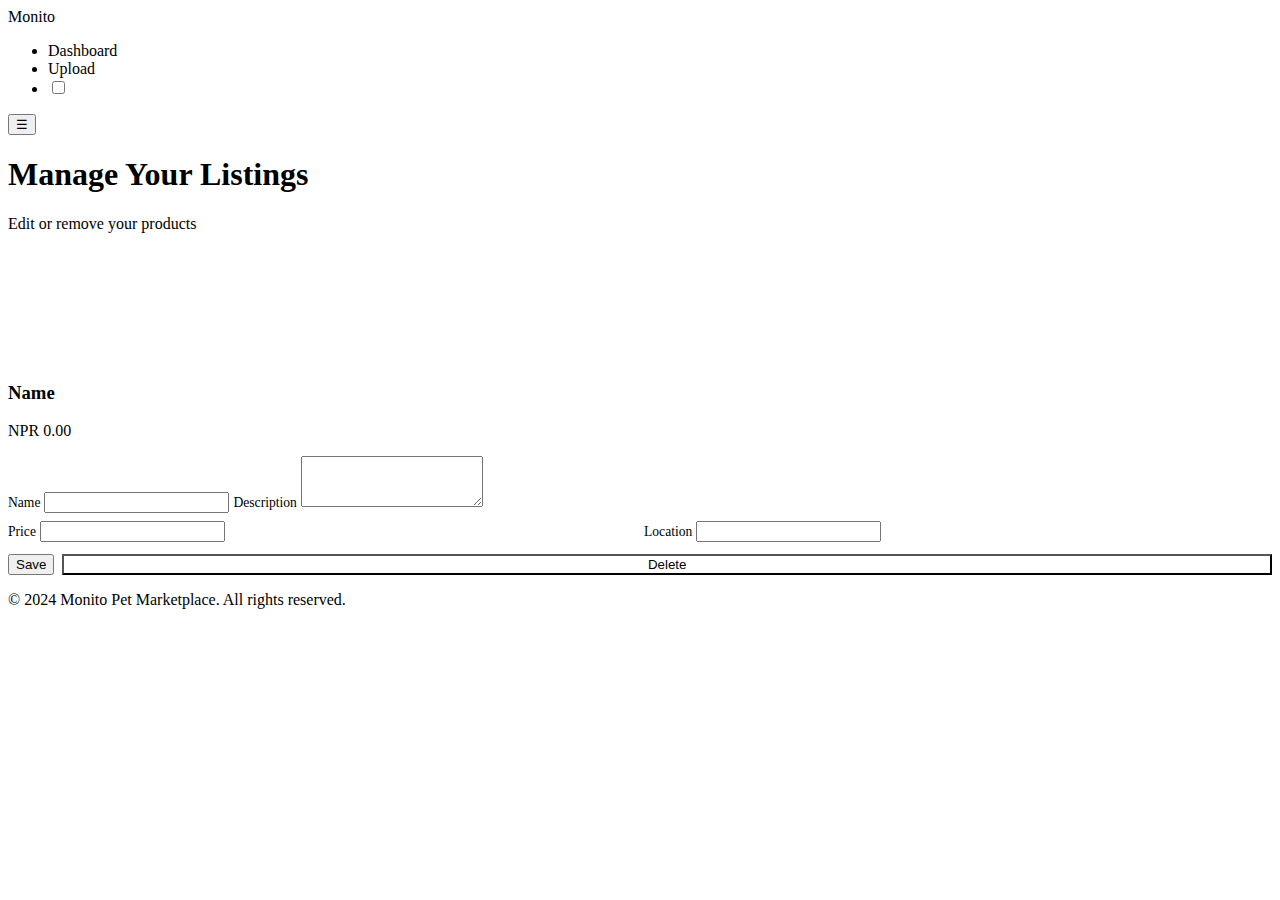
<file: src/main/resources/templates/seller-manage.html>
<!DOCTYPE html>
<html lang="en" data-theme="light" xmlns:th="http://www.thymeleaf.org">
<head>
    <meta charset="UTF-8">
    <meta name="viewport" content="width=device-width, initial-scale=1.0">
    <title>Manage Listings - Monito</title>
    <link rel="stylesheet" th:href="@{/styles.css}">
</head>
<body>
<header>
    <nav class="container">
        <a th:href="@{/}" class="logo">Monito</a>
        <ul class="nav-links">
            <li><a th:href="@{/dashboard}">Dashboard</a></li>
            <li><a th:href="@{/seller-upload}">Upload</a></li>
            <li>
                <label class="theme-toggle">
                    <input type="checkbox" id="theme-switch">
                    <span class="slider"></span>
                </label>
            </li>
        </ul>
        <button class="mobile-menu-toggle">☰</button>
    </nav>
</header>

<main>
    <section class="page-header">
        <div class="container">
            <h1 class="page-title">Manage Your Listings</h1>
            <p class="page-subtitle">Edit or remove your products</p>
        </div>
    </section>

    <section class="main-content">
        <div class="container">
            <div th:if="${success}" class="alert alert-success" style="background-color: var(--accent-success); color: white; padding: 1rem; border-radius: 8px; margin-bottom: 1rem; text-align: center;">
                <span th:text="${success}"></span>
            </div>
            <div th:if="${error}" class="alert alert-error" style="background-color: var(--accent-secondary); color: white; padding: 1rem; border-radius: 8px; margin-bottom: 1rem; text-align: center;">
                <span th:text="${error}"></span>
            </div>

            <div class="grid grid-3">
                <div class="card listing-card" th:each="item : ${listings}">
                    <div class="listing-image" th:if="${item.imagePaths}">
                        <img th:src="${#strings.arraySplit(item.imagePaths, ',')[0]}" th:alt="${item.name}" />
                    </div>
                    <h3 class="listing-title" th:text="${item.name}">Name</h3>
                    <p class="listing-price" th:text="${'NPR ' + #numbers.formatDecimal(item.price, 1, 'COMMA', 2, 'POINT')}">NPR 0.00</p>
                    <form th:action="@{/seller/manage/update}" method="post" style="width:100%; text-align:left; margin-top:0.5rem;">
                        <input type="hidden" name="id" th:value="${item.id}">
                        <label style="font-size:0.85rem;">Name</label>
                        <input class="form-control" name="name" th:value="${item.name}">
                        <label style="font-size:0.85rem; margin-top:0.5rem;">Description</label>
                        <textarea class="form-control" name="description" rows="3" th:text="${item.description}"></textarea>
                        <div style="display:flex; gap:0.5rem; margin-top:0.5rem;">
                            <div style="flex:1;">
                                <label style="font-size:0.85rem;">Price</label>
                                <input class="form-control" type="number" step="0.01" name="price" th:value="${item.price}">
                            </div>
                            <div style="flex:1;">
                                <label style="font-size:0.85rem;">Location</label>
                                <input class="form-control" name="location" th:value="${item.location}">
                            </div>
                        </div>
                        <div style="display:flex; gap:0.5rem; margin-top:0.75rem;">
                            <button class="btn btn-primary" type="submit" style="flex:1;">Save</button>
                            <form th:action="@{/seller/manage/delete}" method="post" style="flex:1;">
                                <input type="hidden" name="id" th:value="${item.id}">
                                <button class="btn btn-secondary" type="submit" style="width:100%; background-color: var(--accent-secondary);">Delete</button>
                            </form>
                        </div>
                    </form>
                </div>
            </div>
        </div>
    </section>
</main>

<footer>
    <div class="container">
        <div class="footer-bottom">
            <p>&copy; 2024 Monito Pet Marketplace. All rights reserved.</p>
        </div>
    </div>
</footer>

<script>
    const themeSwitch = document.getElementById('theme-switch');
    const htmlElement = document.documentElement;
    if (themeSwitch) {
        themeSwitch.addEventListener('change', function() {
            if (this.checked) { htmlElement.setAttribute('data-theme', 'dark'); localStorage.setItem('theme', 'dark'); }
            else { htmlElement.setAttribute('data-theme', 'light'); localStorage.setItem('theme', 'light'); }
        });
        const savedTheme = localStorage.getItem('theme') || 'light';
        htmlElement.setAttribute('data-theme', savedTheme);
        if (savedTheme === 'dark') { themeSwitch.checked = true; }
    }
</script>

</body>
</html>
</file>
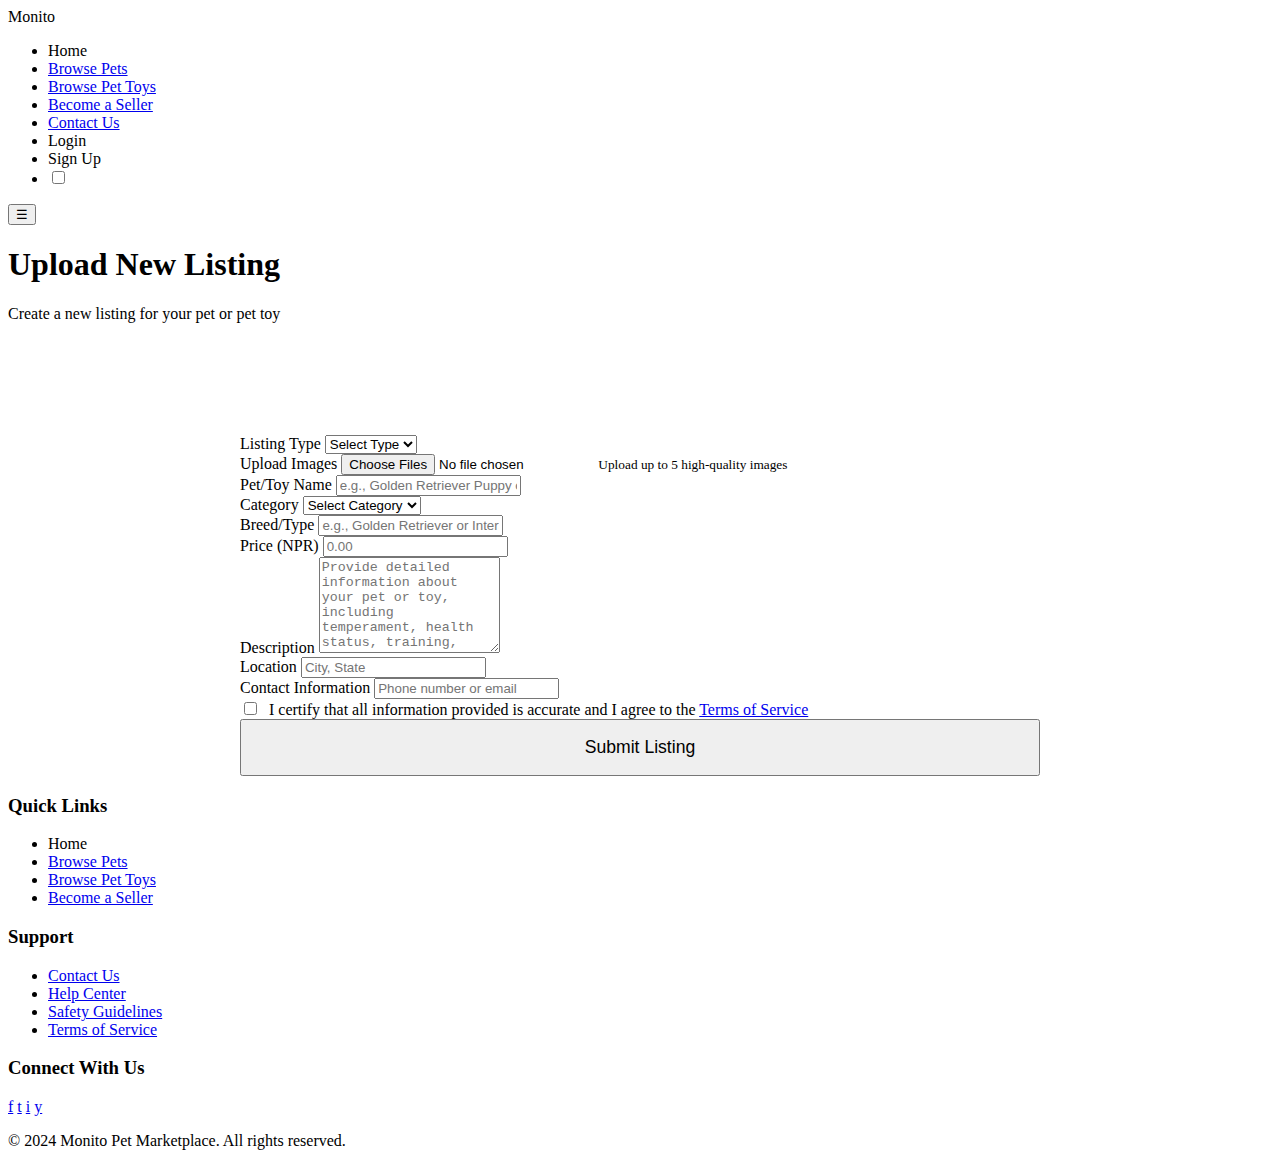
<file: src/main/resources/templates/seller-upload.html>
<!DOCTYPE html>
<html lang="en" data-theme="light" xmlns:th="http://www.thymeleaf.org">
<head>
    <meta charset="UTF-8">
    <meta name="viewport" content="width=device-width, initial-scale=1.0">
    <title>Upload Listing - Monito</title>
    <link rel="stylesheet" th:href="@{/styles.css}">
</head>
<body>
<header>
    <nav class="container">
        <a th:href="@{/}" class="logo">Monito</a>
        <ul class="nav-links">
            <li><a th:href="@{/}">Home</a></li>
            <li><a href="#">Browse Pets</a></li>
            <li><a href="#">Browse Pet Toys</a></li>
            <li><a href="#">Become a Seller</a></li>
            <li><a href="#">Contact Us</a></li>
            <li><a th:href="@{/login}">Login</a></li>
            <li><a th:href="@{/signup}">Sign Up</a></li>
            <li>
                <label class="theme-toggle">
                    <input type="checkbox" id="theme-switch">
                    <span class="slider"></span>
                </label>
            </li>
        </ul>
        <button class="mobile-menu-toggle">☰</button>
    </nav>
</header>

<main>
    <section class="page-header">
        <div class="container">
            <h1 class="page-title">Upload New Listing</h1>
            <p class="page-subtitle">Create a new listing for your pet or pet toy</p>
        </div>
    </section>

    <section class="main-content">
        <div class="container">
            <div class="card" style="max-width: 800px; margin: 0 auto;">

                <!-- Success Message -->
                <div th:if="${success}" class="alert alert-success" style="background-color: var(--accent-primary); color: white; padding: 1rem; border-radius: 8px; margin-bottom: 1rem; text-align: center;">
                    <span th:text="${success}"></span>
                </div>

                <!-- Error Message -->
                <div th:if="${error}" class="alert alert-error" style="background-color: var(--accent-secondary); color: white; padding: 1rem; border-radius: 8px; margin-bottom: 1rem; text-align: center;">
                    <span th:text="${error}"></span>
                </div>

                <form th:action="@{/upload-listing}" method="post" enctype="multipart/form-data">
                    <div class="form-group">
                        <label for="listingType">Listing Type</label>
                        <select id="listingType" name="listingType" class="form-control" required th:field="${listing.listingType}">
                            <option value="">Select Type</option>
                            <option value="pet">Pet</option>
                            <option value="toy">Pet Toy</option>
                        </select>
                    </div>

                    <div class="form-group">
                        <label for="images">Upload Images</label>
                        <input type="file" id="images" name="images" class="form-control" multiple accept="image/*">
                        <small style="color: var(--text-secondary);">Upload up to 5 high-quality images</small>
                    </div>

                    <div class="form-group">
                        <label for="name">Pet/Toy Name</label>
                        <input type="text" id="name" name="name" class="form-control" required
                               placeholder="e.g., Golden Retriever Puppy or Interactive Dog Toy"
                               th:field="${listing.name}">
                    </div>

                    <div class="form-group">
                        <label for="category">Category</label>
                        <select id="category" name="category" class="form-control" required th:field="${listing.category}">
                            <option value="">Select Category</option>
                            <option value="dogs">Dogs</option>
                            <option value="cats">Cats</option>
                            <option value="birds">Birds</option>
                            <option value="small-pets">Small Pets</option>
                            <option value="dog-toys">Dog Toys</option>
                            <option value="cat-toys">Cat Toys</option>
                            <option value="bird-toys">Bird Toys</option>
                            <option value="accessories">Pet Accessories</option>
                        </select>
                    </div>

                    <div class="form-group">
                        <label for="breed">Breed/Type</label>
                        <input type="text" id="breed" name="breed" class="form-control"
                               placeholder="e.g., Golden Retriever or Interactive Puzzle"
                               th:field="${listing.breed}">
                    </div>

                    <div class="form-group" id="ageGroup">
                        <label for="age">Age (for pets)</label>
                        <select id="age" name="age" class="form-control" th:field="${listing.age}">
                            <option value="">Select Age</option>
                            <option value="0-3months">0-3 months</option>
                            <option value="3-6months">3-6 months</option>
                            <option value="6-12months">6-12 months</option>
                            <option value="1-2years">1-2 years</option>
                            <option value="2-5years">2-5 years</option>
                            <option value="5+years">5+ years</option>
                        </select>
                    </div>

                    <div class="form-group">
                        <label for="price">Price (NPR)</label>
                        <input type="number" id="price" name="price" class="form-control" required
                               min="0" step="0.01" placeholder="0.00" th:field="${listing.price}">
                    </div>

                    <div class="form-group">
                        <label for="description">Description</label>
                        <textarea id="description" name="description" class="form-control" rows="6" required
                                  placeholder="Provide detailed information about your pet or toy, including temperament, health status, training, special features, etc."
                                  th:field="${listing.description}"></textarea>
                    </div>

                    <div class="form-group">
                        <label for="location">Location</label>
                        <input type="text" id="location" name="location" class="form-control" required
                               placeholder="City, State" th:field="${listing.location}">
                    </div>

                    <div class="form-group">
                        <label for="contact">Contact Information</label>
                        <input type="text" id="contact" name="contact" class="form-control" required
                               placeholder="Phone number or email" th:field="${listing.contact}">
                    </div>

                    <div class="form-group">
                        <label class="checkbox-label">
                            <input type="checkbox" id="terms" name="terms" required style="margin-right: 0.5rem;">
                            <span class="checkmark"></span>
                            I certify that all information provided is accurate and I agree to the <a href="#">Terms of Service</a>
                        </label>
                    </div>

                    <button type="submit" class="btn btn-success" style="width: 100%; padding: 1rem; font-size: 1.1rem;">
                        Submit Listing
                    </button>
                </form>
            </div>
        </div>
    </section>
</main>

<footer>
    <div class="container">
        <div class="footer-content">
            <div class="footer-section">
                <h3>Quick Links</h3>
                <ul>
                    <li><a th:href="@{/}">Home</a></li>
                    <li><a href="#">Browse Pets</a></li>
                    <li><a href="#">Browse Pet Toys</a></li>
                    <li><a href="#">Become a Seller</a></li>
                </ul>
            </div>
            <div class="footer-section">
                <h3>Support</h3>
                <ul>
                    <li><a href="#">Contact Us</a></li>
                    <li><a href="#">Help Center</a></li>
                    <li><a href="#">Safety Guidelines</a></li>
                    <li><a href="#">Terms of Service</a></li>
                </ul>
            </div>
            <div class="footer-section">
                <h3>Connect With Us</h3>
                <div class="social-icons">
                    <a href="#" class="social-icon">f</a>
                    <a href="#" class="social-icon">t</a>
                    <a href="#" class="social-icon">i</a>
                    <a href="#" class="social-icon">y</a>
                </div>
            </div>
        </div>
        <div class="footer-bottom">
            <p>&copy; 2024 Monito Pet Marketplace. All rights reserved.</p>
        </div>
    </div>
</footer>

<script>
    // Theme toggle functionality
    const themeSwitch = document.getElementById('theme-switch');
    const htmlElement = document.documentElement;

    themeSwitch.addEventListener('change', function() {
        if (this.checked) {
            htmlElement.setAttribute('data-theme', 'dark');
            localStorage.setItem('theme', 'dark');
        } else {
            htmlElement.setAttribute('data-theme', 'light');
            localStorage.setItem('theme', 'light');
        }
    });

    // Load saved theme
    const savedTheme = localStorage.getItem('theme') || 'light';
    htmlElement.setAttribute('data-theme', savedTheme);
    if (savedTheme === 'dark') {
        themeSwitch.checked = true;
    }

    // Show/hide age field based on listing type
    const listingType = document.getElementById('listingType');
    const ageGroup = document.getElementById('ageGroup');

    listingType.addEventListener('change', function() {
        if (this.value === 'pet') {
            ageGroup.style.display = 'block';
            document.getElementById('age').required = true;
        } else {
            ageGroup.style.display = 'none';
            document.getElementById('age').required = false;
            document.getElementById('age').value = '';
        }
    });

    // Initialize age field visibility based on current selection
    document.addEventListener('DOMContentLoaded', function() {
        const currentType = listingType.value;
        if (currentType === 'pet') {
            ageGroup.style.display = 'block';
            document.getElementById('age').required = true;
        } else {
            ageGroup.style.display = 'none';
            document.getElementById('age').required = false;
        }
    });
</script>
</body>
</html>
</file>
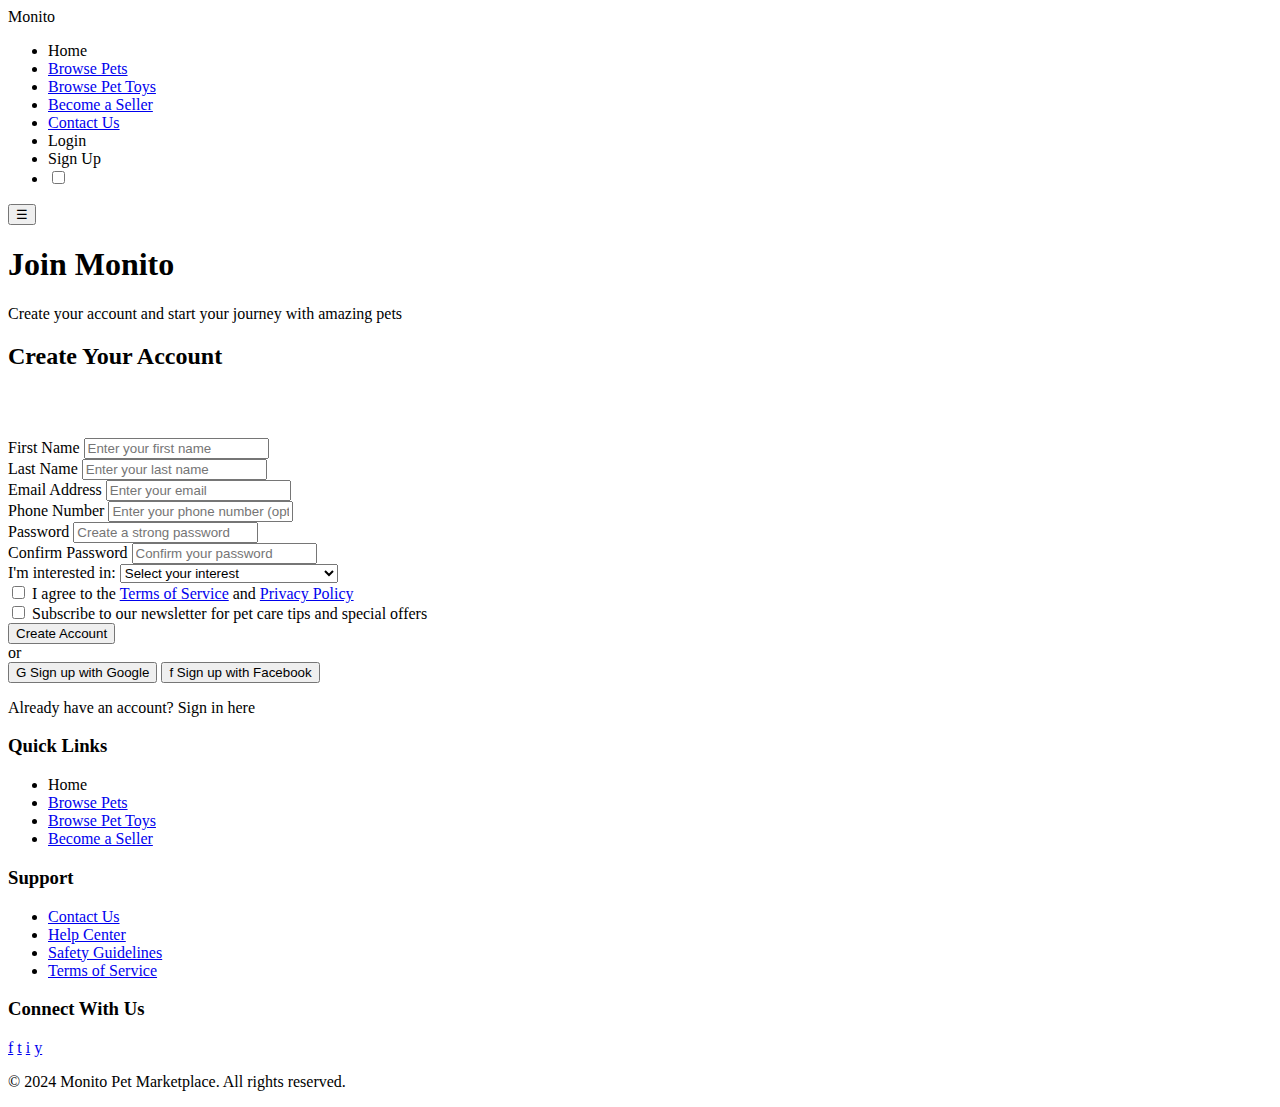
<file: src/main/resources/templates/signup.html>
<!DOCTYPE html>
<html lang="en" data-theme="light" xmlns:th="http://www.thymeleaf.org">
<head>
  <meta charset="UTF-8">
  <meta name="viewport" content="width=device-width, initial-scale=1.0">
  <title>Sign Up - Monito</title>
  <link rel="stylesheet" th:href="@{/styles.css}">
</head>
<body>
<header>
  <nav class="container">
    <a th:href="@{/}" class="logo">Monito</a>
    <ul class="nav-links">
      <li><a th:href="@{/}">Home</a></li>
      <li><a href="#">Browse Pets</a></li>
      <li><a href="#">Browse Pet Toys</a></li>
      <li><a href="#">Become a Seller</a></li>
      <li><a href="#">Contact Us</a></li>
      <li><a th:href="@{/login}">Login</a></li>
      <li><a th:href="@{/signup}">Sign Up</a></li>
      <li>
        <label class="theme-toggle">
          <input type="checkbox" id="theme-switch">
          <span class="slider"></span>
        </label>
      </li>
    </ul>
    <button class="mobile-menu-toggle">☰</button>
  </nav>
</header>

<main>
  <section class="page-header">
    <div class="container">
      <h1 class="page-title">Join Monito</h1>
      <p class="page-subtitle">Create your account and start your journey with amazing pets</p>
    </div>
  </section>

  <section class="main-content">
    <div class="container">
      <div class="auth-container">
        <div class="card auth-card">
          <h2>Create Your Account</h2>

          <!-- Error Message -->
          <div th:if="${error}" class="alert alert-error" style="background-color: var(--accent-secondary); color: white; padding: 1rem; border-radius: 8px; margin-bottom: 1rem; text-align: center;">
            <span th:text="${error}"></span>
          </div>

          <form th:action="@{/signup}" method="post">
            <div class="form-group">
              <label for="firstName">First Name</label>
              <input type="text" id="firstName" name="firstName" class="form-control" required placeholder="Enter your first name">
            </div>
            <div class="form-group">
              <label for="lastName">Last Name</label>
              <input type="text" id="lastName" name="lastName" class="form-control" required placeholder="Enter your last name">
            </div>
            <div class="form-group">
              <label for="email">Email Address</label>
              <input type="email" id="email" name="email" class="form-control" required placeholder="Enter your email">
            </div>
            <div class="form-group">
              <label for="phone">Phone Number</label>
              <input type="tel" id="phone" name="phone" class="form-control" placeholder="Enter your phone number (optional)">
            </div>
            <div class="form-group">
              <label for="password">Password</label>
              <input type="password" id="password" name="password" class="form-control" required placeholder="Create a strong password">
            </div>
            <div class="form-group">
              <label for="confirmPassword">Confirm Password</label>
              <input type="password" id="confirmPassword" name="confirmPassword" class="form-control" required placeholder="Confirm your password">
            </div>
            <div class="form-group">
              <label for="interests">I'm interested in:</label>
              <select id="interests" name="interests" class="form-control">
                <option value="">Select your interest</option>
                <option value="buying-pets">Buying Pets</option>
                <option value="buying-toys">Buying Pet Toys</option>
                <option value="both">Both Pets and Toys</option>
                <option value="selling">Selling (I'll register as seller later)</option>
              </select>
            </div>
            <div class="form-group">
              <label class="checkbox-label">
                <input type="checkbox" id="terms" required>
                <span class="checkmark"></span>
                I agree to the <a href="#">Terms of Service</a> and <a href="#">Privacy Policy</a>
              </label>
            </div>
            <div class="form-group">
              <label class="checkbox-label">
                <input type="checkbox" id="newsletter" name="newsletter">
                <span class="checkmark"></span>
                Subscribe to our newsletter for pet care tips and special offers
              </label>
            </div>
            <button type="submit" class="btn btn-success auth-btn">Create Account</button>
          </form>
          <div class="auth-divider">
            <span>or</span>
          </div>
          <div class="social-login">
            <button class="btn btn-social google-btn">
              <span class="social-icon">G</span>
              Sign up with Google
            </button>
            <button class="btn btn-social facebook-btn">
              <span class="social-icon">f</span>
              Sign up with Facebook
            </button>
          </div>
          <div class="auth-footer">
            <p>Already have an account? <a th:href="@{/login}">Sign in here</a></p>
          </div>
        </div>
      </div>
    </div>
  </section>
</main>

<footer>
  <div class="container">
    <div class="footer-content">
      <div class="footer-section">
        <h3>Quick Links</h3>
        <ul>
          <li><a th:href="@{/}">Home</a></li>
          <li><a href="#">Browse Pets</a></li>
          <li><a href="#">Browse Pet Toys</a></li>
          <li><a href="#">Become a Seller</a></li>
        </ul>
      </div>
      <div class="footer-section">
        <h3>Support</h3>
        <ul>
          <li><a href="#">Contact Us</a></li>
          <li><a href="#">Help Center</a></li>
          <li><a href="#">Safety Guidelines</a></li>
          <li><a href="#">Terms of Service</a></li>
        </ul>
      </div>
      <div class="footer-section">
        <h3>Connect With Us</h3>
        <div class="social-icons">
          <a href="#" class="social-icon">f</a>
          <a href="#" class="social-icon">t</a>
          <a href="#" class="social-icon">i</a>
          <a href="#" class="social-icon">y</a>
        </div>
      </div>
    </div>
    <div class="footer-bottom">
      <p>&copy; 2024 Monito Pet Marketplace. All rights reserved.</p>
    </div>
  </div>
</footer>

<script>
  // Theme toggle functionality
  const themeSwitch = document.getElementById('theme-switch');
  const htmlElement = document.documentElement;

  themeSwitch.addEventListener('change', function() {
    if (this.checked) {
      htmlElement.setAttribute('data-theme', 'dark');
      localStorage.setItem('theme', 'dark');
    } else {
      htmlElement.setAttribute('data-theme', 'light');
      localStorage.setItem('theme', 'light');
    }
  });

  // Load saved theme
  const savedTheme = localStorage.getItem('theme') || 'light';
  htmlElement.setAttribute('data-theme', savedTheme);
  if (savedTheme === 'dark') {
    themeSwitch.checked = true;
  }
</script>
</body>
</html>
</file>
